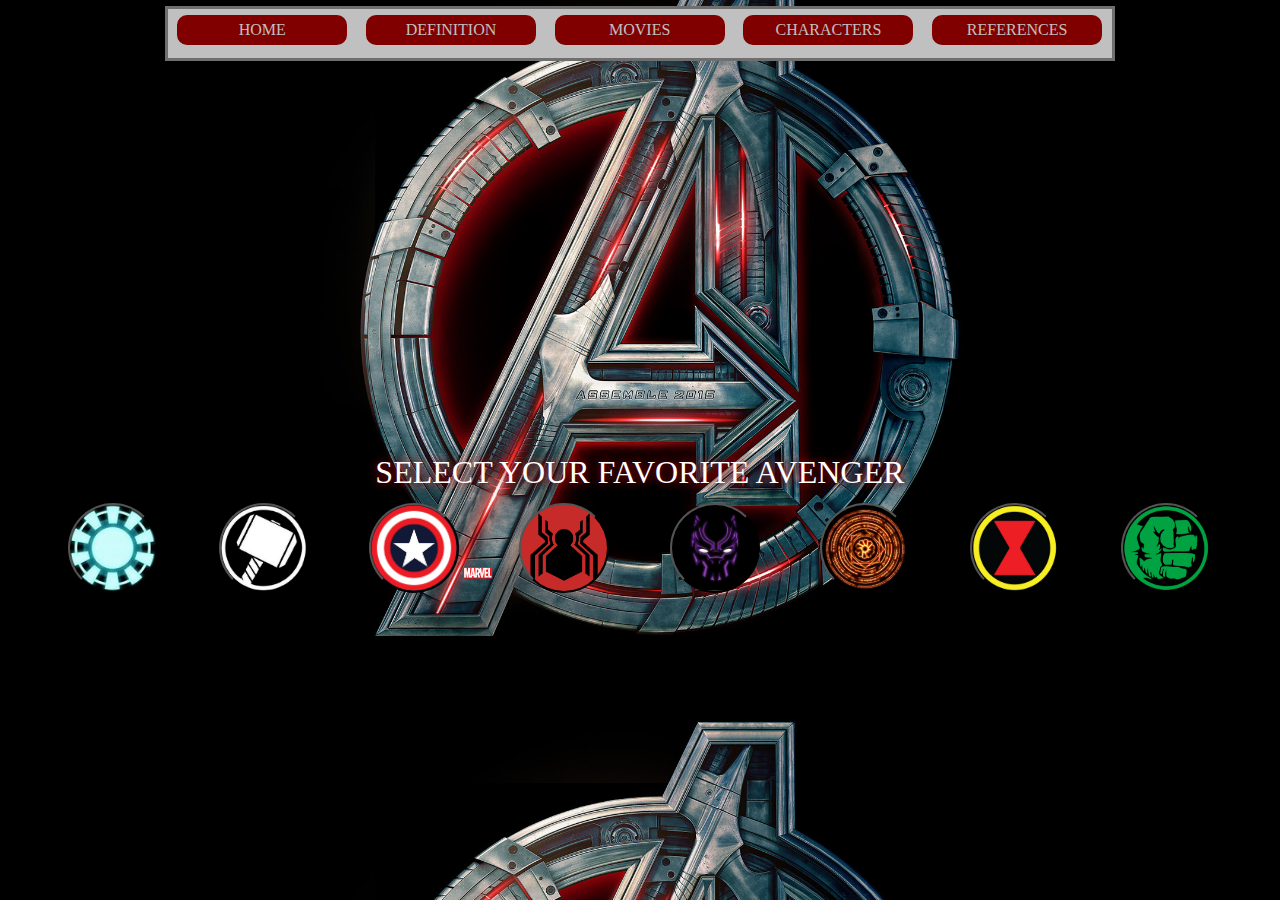
<file: site/index.html>
<!DOCTYPE html>
<html>
    <head>
        <title>Avengers: Home</title>
        <meta lang="en" >
        <meta charset="utf-8"> 
        <meta name="author" content="Rie Zhenzy Zumel" >
        <meta name="viewport" 
              content="width=device-width, initial-scale=1.0">
        <link rel="icon"
              href="../site/assets/images/AvengersLogo.png">
        <link rel="stylesheet" 
              type="text/css" 
              href="../site/styles/main.css">
        <link rel="stylesheet" 
              type="text/css" 
              href="../site/styles/LayoutSize.css">
        <link rel="stylesheet" 
              type="text/css" 
              href="../site/styles/nav.css">
    </head>

    <body class="col10">
        <!-- navigation -->
        <nav>
            
            <div class="nav col2 colb3">
                <a href="../site/pages/main.html">
                    <button class="button">HOME</button>
                </a>
            </div>
            <div class="nav col2 colb4">
                <a href="../site/pages/what.html">
                    <button class="button">DEFINITION</button>
                </a>
            </div>
            <div class="nav col2 colb3">
                <a href="../site/pages/movies.html">
                    <button class="button">MOVIES</button>
                </a>
            </div>
            <div class="nav col2 colb5 colc5">
                <a href="../site/pages/ironman.html">
                    <button class="btn button">CHARACTERS</button>
                </a>
            </div>
            <div class="nav col2 colb5 colc5">
                <a href="../site/pages/reference.html">
                    <button class="btn button">REFERENCES</button>
                </a>
            </div>
        </nav>
            
        <!-- background image -->
        <section class="bg col10">
        </section>
        <!-- character buttons -->
        <div class="col10"> 
            <section class="col10 title">
                SELECT YOUR FAVORITE AVENGER
            </section>
            <section class="col1_2 cola2_5">
                <a href="../site/pages/ironman.html">
                    <button class="ironman btn2"></button>
                </a>
            </section>
            <section class="col1_2 cola2_5">
                <a href="../site/pages/thor.html">
                    <button class="thor btn2"></button>
                </a>
            </section>
            <section class="col1_2 cola2_5">
                <a href="../site/pages/captain.html">
                    <button class="cap btn2"></button>
                </a>
            </section>
            <section class="col1_2 cola2_5">
                <a href="../site/pages/spiderman.html">
                    <button class="spidey btn2"></button>
                </a>
            </section>
            <section class="col1_2 cola2_5">
                <a href="../site/pages/panther.html">
                    <button class="panther btn2"></button>
                </a>
            </section>
            <section class="col1_2 cola2_5">
                <a href="../site/pages/strange.html">
                    <button class="strange btn2"></button>
                </a>
            </section>
            <section class="col1_2 cola2_5">
                <a href="../site/pages/widow.html">
                    <button class="widow btn2"></button>
                </a>
            </section>
            <section class="col1_2 cola2_5">
                <a href="../site/pages/hulk.html">
                    <button class="hulk btn2"></button>
                </a>
            </section>
        </div> 
    </body>
</html>
</file>
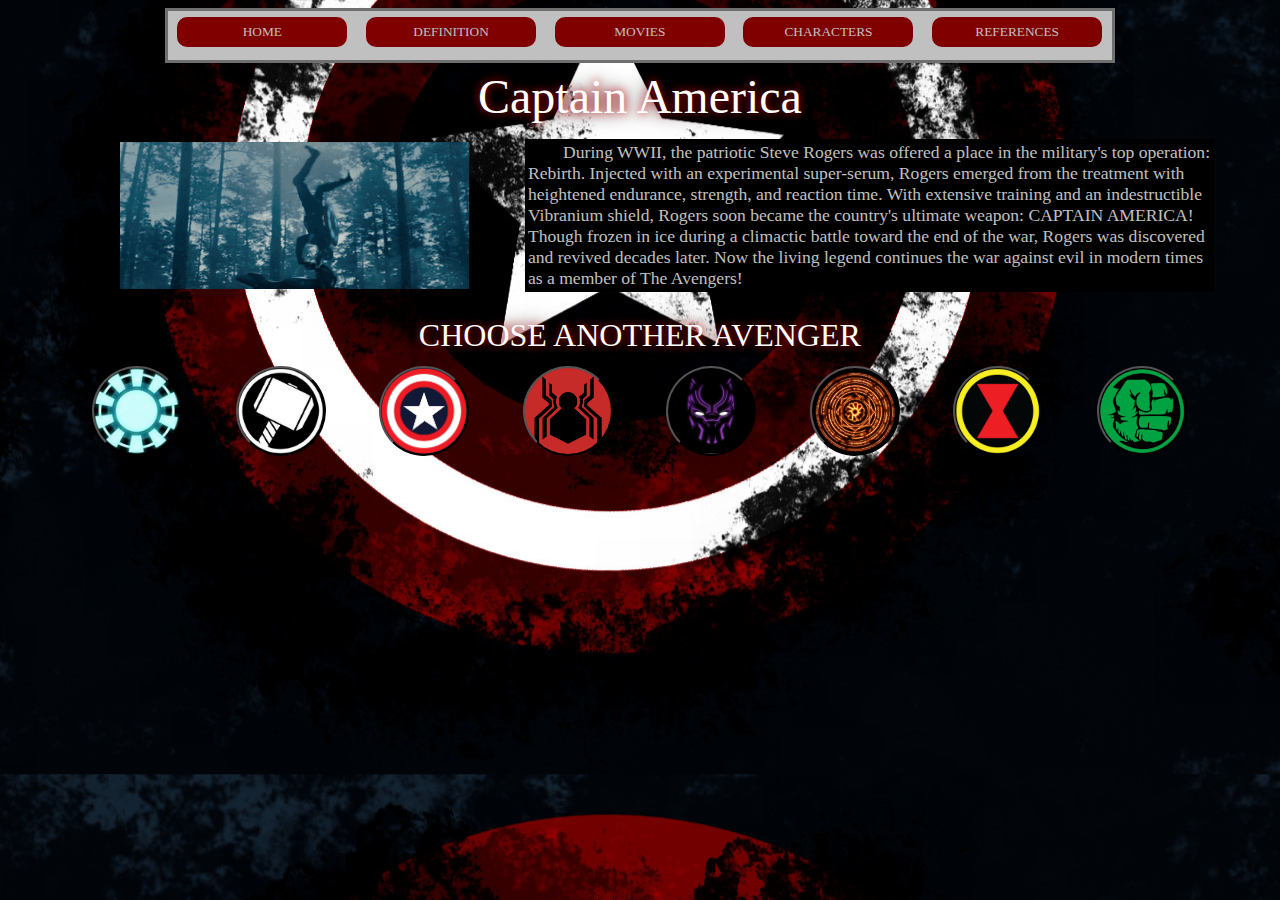
<file: site/pages/captain.html>
<!DOCTYPE html>
<html>
    <head>
        <title>Captain America</title>
        <meta charset="utf-8"> 
        <meta name="author" content="Rie Zhenzy Zumel" >
        <meta name="viewport" 
              content="width=device-width, initial-scale=1.0">
              <link rel="icon"
              href="../assets/images/AvengersLogo.png">
        <link rel="stylesheet" 
              type="text/css" 
              href="../styles/captain.css">
        <link rel="stylesheet" 
              type="text/css" 
              href="../styles/LayoutSize.css">
        <link rel="stylesheet" 
              type="text/css" 
              href="../styles/nav.css">
    </head>

    <body>
        <!-- navigation -->
        <nav>
            
            <div class="col2 colb3">
                <a href="../pages/main.html">
                    <button class="button">HOME</button>
                </a>
            </div>
            <div class="col2 colb4">
                <a href="../pages/what.html">
                    <button class="button">DEFINITION</button>
                </a>
            </div>
            <div class="col2 colb3">
                <a href="../pages/movies.html">
                    <button class="button">MOVIES</button>
                </a>
            </div>
            <div class="col2 colb5 colc5">
                <a href="../pages/spiderman.html">
                    <button class="btn button">CHARACTERS</button>
                </a>
            </div>
            <div class="col2 colb5 colc5">
                <a href="../pages/reference.html">
                    <button class="btn button">REFERENCES</button>
                </a>
            </div>
        </nav>

        <header class="col10 title">Captain America</header>
        <div class="col10">
            <section class="col4 center cola5 colb10">
                <img class="img"
                    src="../assets/images/CaptainGIF.gif">
            </section>
            <p class="col6 cola5 colb10">
                During WWII, the patriotic Steve Rogers was offered a place in the military's top operation: Rebirth. Injected with an experimental super-serum, Rogers emerged from the treatment with heightened endurance, strength, and reaction time. With extensive training and an indestructible Vibranium shield, Rogers soon became the country's ultimate weapon: CAPTAIN AMERICA! Though frozen in ice during a climactic battle toward the end of the war, Rogers was discovered and revived decades later. Now the living legend continues the war against evil in modern times as a member of The Avengers!
            </p>
        </div>
        <!-- character buttons -->
        <div class="col10 center"> 
            <section class="col10 subtitle">
                CHOOSE ANOTHER AVENGER
            </section>
            <section class="col1_2 cola2_5">
                <a href="../pages/ironman.html">
                    <button class="ironman btn2"></button>
                </a>
            </section>
            <section class="col1_2 cola2_5">
                <a href="../pages/thor.html">
                    <button class="thor btn2"></button>
                </a>
            </section>
            <section class="col1_2 cola2_5">
                <a href="../pages/captain.html">
                    <button class="cap btn2"></button>
                </a>
            </section>
            <section class="col1_2 cola2_5">
                <a href="../pages/spiderman.html">
                    <button class="spidey btn2"></button>
                </a>
            </section>
            <section class="col1_2 cola2_5">
                <a href="../pages/panther.html">
                    <button class="panther btn2"></button>
                </a>
            </section>
            <section class="col1_2 cola2_5">
                <a href="../pages/strange.html">
                    <button class="strange btn2"></button>
                </a>
            </section>
            <section class="col1_2 cola2_5">
                <a href="../pages/widow.html">
                    <button class="widow btn2"></button>
                </a>
            </section>
            <section class="col1_2 cola2_5">
                <a href="../pages/hulk.html">
                    <button class="hulk btn2"></button>
                </a>
            </section>
        </div> 
    </body>
</html>
</file>
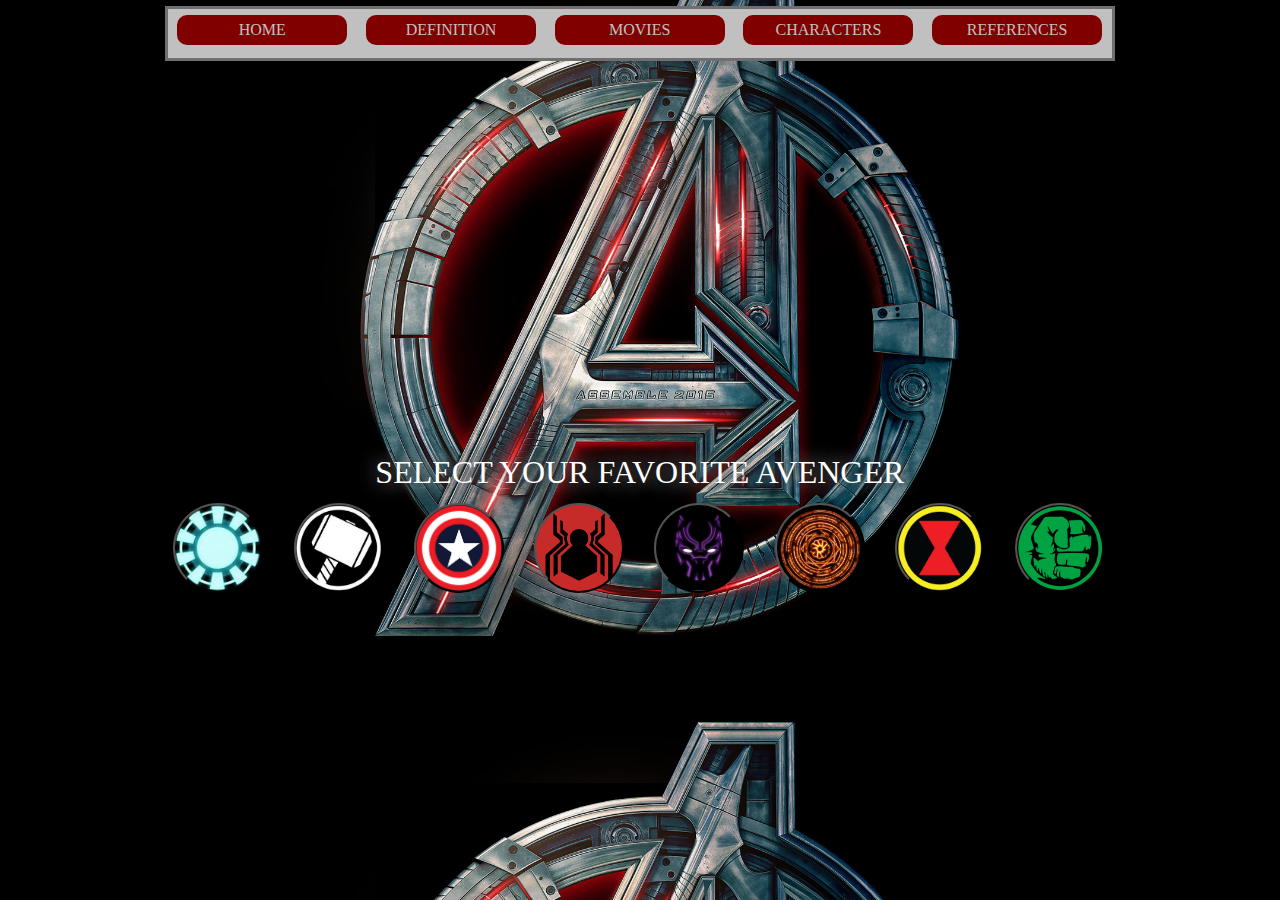
<file: site/pages/Home.html>
<!DOCTYPE html>
<html>
    <head>
        <title>Avengers: Home</title>
        <meta charset="utf-8"> 
        <meta name="author" content="Rie Zhenzy Zumel" >
        <meta name="viewport" 
              content="width=device-width, initial-scale=1.0">
        <link rel="icon"
              href="../assets/images/AvengersLogo.png">
        <link rel="stylesheet" 
              type="text/css" 
              href="../styles/home.css">
        <link rel="stylesheet" 
              type="text/css" 
              href="../styles/LayoutSize.css">
        <link rel="stylesheet" 
              type="text/css" 
              href="../styles/nav.css">
    </head>

    <body class="col10">
        <!-- navigation -->
        <nav>
            
            <div class="col2 colb3">
                <a href="../pages/home.html">
                    <button class="button">HOME</button>
                </a>
            </div>
            <div class="col2 colb4">
                <a href="../pages/what.html">
                    <button class="button">DEFINITION</button>
                </a>
            </div>
            <div class="col2 colb3">
                <a href="../pages/movies.html">
                    <button class="button">MOVIES</button>
                </a>
            </div>
            <div class="col2 colb5 colc5">
                <a href="../pages/characters.html">
                    <button class="btn button">CHARACTERS</button>
                </a>
            </div>
            <div class="col2 colb5 colc5">
                <a href="../pages/reference.html">
                    <button class="btn button">REFERENCES</button>
                </a>
            </div>
        </nav>
            
        <!-- background image -->
        <div class="bg col10">
        </div>
        <!-- character buttons -->
        <div class="col10"> 
            <section class="col10 sel">
                SELECT YOUR FAVORITE AVENGER
            </section>
            <section class="col1 hidden"></section>
            <section class="col1 cola2_5">
                <a href="../pages/ironman.html">
                    <button class="ironman btn2"></button>
                </a>
            </section>
            <section class="col1 cola2_5">
                <a href="../pages/??">
                    <button class="thor btn2"></button>
                </a>
            </section>
            <section class="col1 cola2_5">
                <a href="../pages/??">
                    <button class="cap btn2"></button>
                </a>
            </section>
            <section class="col1 cola2_5">
                <a href="../pages/??">
                    <button class="spidey btn2"></button>
                </a>
            </section>
            <section class="col1 cola2_5">
                <a href="../pages/??">
                    <button class="panther btn2"></button>
                </a>
            </section>
            <section class="col1 cola2_5">
                <a href="../pages/??">
                    <button class="strange btn2"></button>
                </a>
            </section>
            <section class="col1 cola2_5">
                <a href="../pages/??">
                    <button class="widow btn2"></button>
                </a>
            </section>
            <section class="col1 cola2_5">
                <a href="../pages/??">
                    <button class="hulk btn2"></button>
                </a>
            </section>
            
        </div> 
    </body>
</html>
</file>
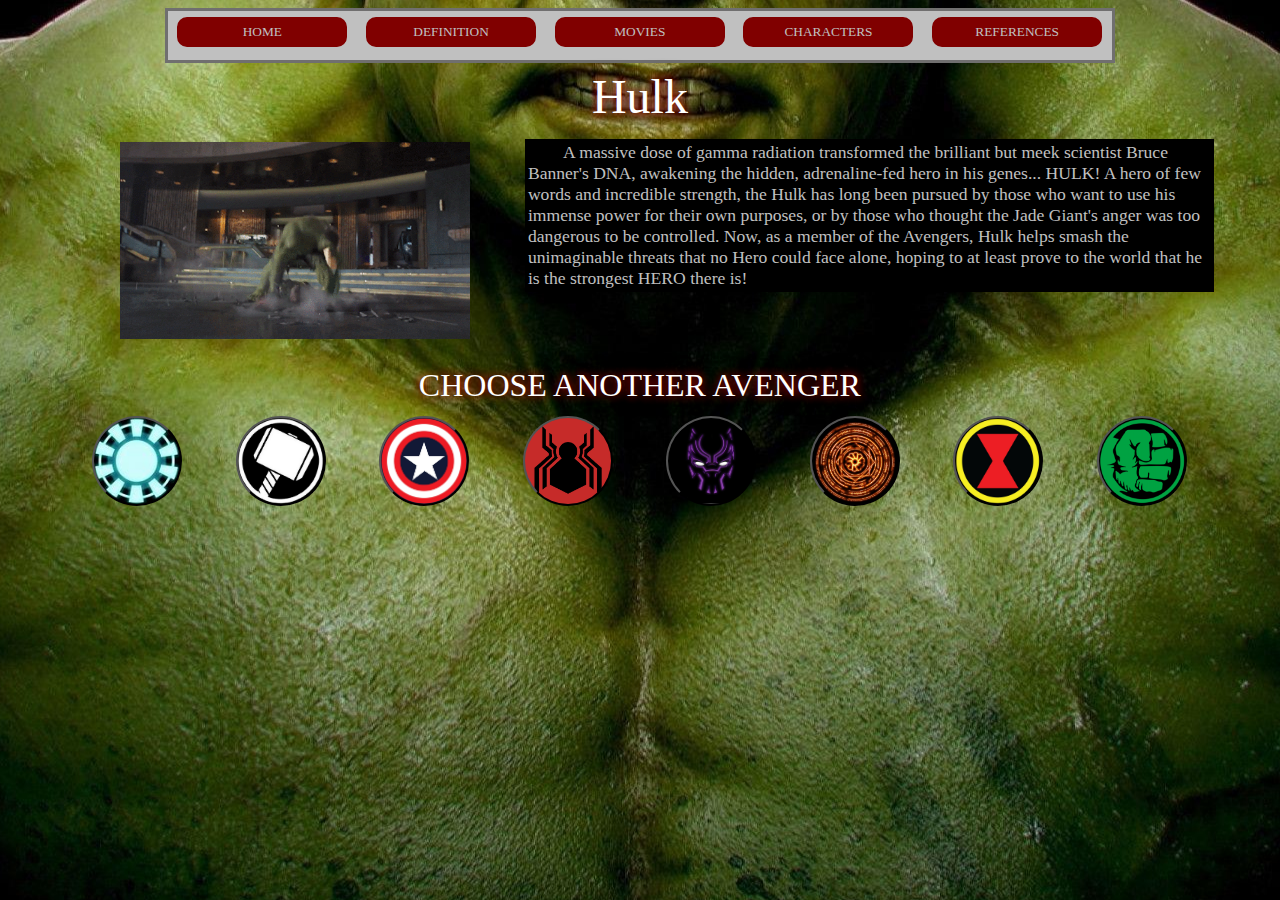
<file: site/pages/hulk.html>
<!DOCTYPE html>
<html>
    <head>
        <title>Hulk</title>
        <meta charset="utf-8"> 
        <meta name="author" content="Rie Zhenzy Zumel" >
        <meta name="viewport" 
              content="width=device-width, initial-scale=1.0">
              <link rel="icon"
              href="../assets/images/AvengersLogo.png">
        <link rel="stylesheet" 
              type="text/css" 
              href="../styles/hulk.css">
        <link rel="stylesheet" 
              type="text/css" 
              href="../styles/LayoutSize.css">
        <link rel="stylesheet" 
              type="text/css" 
              href="../styles/nav.css">
    </head>

    <body>
        <!-- navigation -->
        <nav>
            
            <div class="col2 colb3">
                <a href="../pages/main.html">
                    <button class="button">HOME</button>
                </a>
            </div>
            <div class="col2 colb4">
                <a href="../pages/what.html">
                    <button class="button">DEFINITION</button>
                </a>
            </div>
            <div class="col2 colb3">
                <a href="../pages/movies.html">
                    <button class="button">MOVIES</button>
                </a>
            </div>
            <div class="col2 colb5 colc5">
                <a href="../pages/ironman.html">
                    <button class="btn button">CHARACTERS</button>
                </a>
            </div>
            <div class="col2 colb5 colc5">
                <a href="../pages/reference.html">
                    <button class="btn button">REFERENCES</button>
                </a>
            </div>
        </nav>

        <header class="col10 title">Hulk</header>
        <div class="col10">
            <section class="col4 center cola5 colb10">
                <img class="img"
                    src="../assets/images/HulkGIF.gif">
            </section>
            <p class="col6 cola5 colb10">
                A massive dose of gamma radiation transformed the brilliant but meek scientist Bruce Banner's DNA, awakening the hidden, adrenaline-fed hero in his genes... HULK! A hero of few words and incredible strength, the Hulk has long been pursued by those who want to use his immense power for their own purposes, or by those who thought the Jade Giant's anger was too dangerous to be controlled. Now, as a member of the Avengers, Hulk helps smash the unimaginable threats that no Hero could face alone, hoping to at least prove to the world that he is the strongest HERO there is!
            </p>
        </div>
        <!-- character buttons -->
        <div class="col10 center"> 
            <section class="col10 subtitle">
                CHOOSE ANOTHER AVENGER
            </section>
            <section class="col1_2 cola2_5">
                <a href="../pages/ironman.html">
                    <button class="ironman btn2"></button>
                </a>
            </section>
            <section class="col1_2 cola2_5">
                <a href="../pages/thor.html">
                    <button class="thor btn2"></button>
                </a>
            </section>
            <section class="col1_2 cola2_5">
                <a href="../pages/captain.html">
                    <button class="cap btn2"></button>
                </a>
            </section>
            <section class="col1_2 cola2_5">
                <a href="../pages/spiderman.html">
                    <button class="spidey btn2"></button>
                </a>
            </section>
            <section class="col1_2 cola2_5">
                <a href="../pages/panther.html">
                    <button class="panther btn2"></button>
                </a>
            </section>
            <section class="col1_2 cola2_5">
                <a href="../pages/strange.html">
                    <button class="strange btn2"></button>
                </a>
            </section>
            <section class="col1_2 cola2_5">
                <a href="../pages/widow.html">
                    <button class="widow btn2"></button>
                </a>
            </section>
            <section class="col1_2 cola2_5">
                <a href="../pages/hulk.html">
                    <button class="hulk btn2"></button>
                </a>
            </section>
        </div> 
    </body>
</html>
</file>
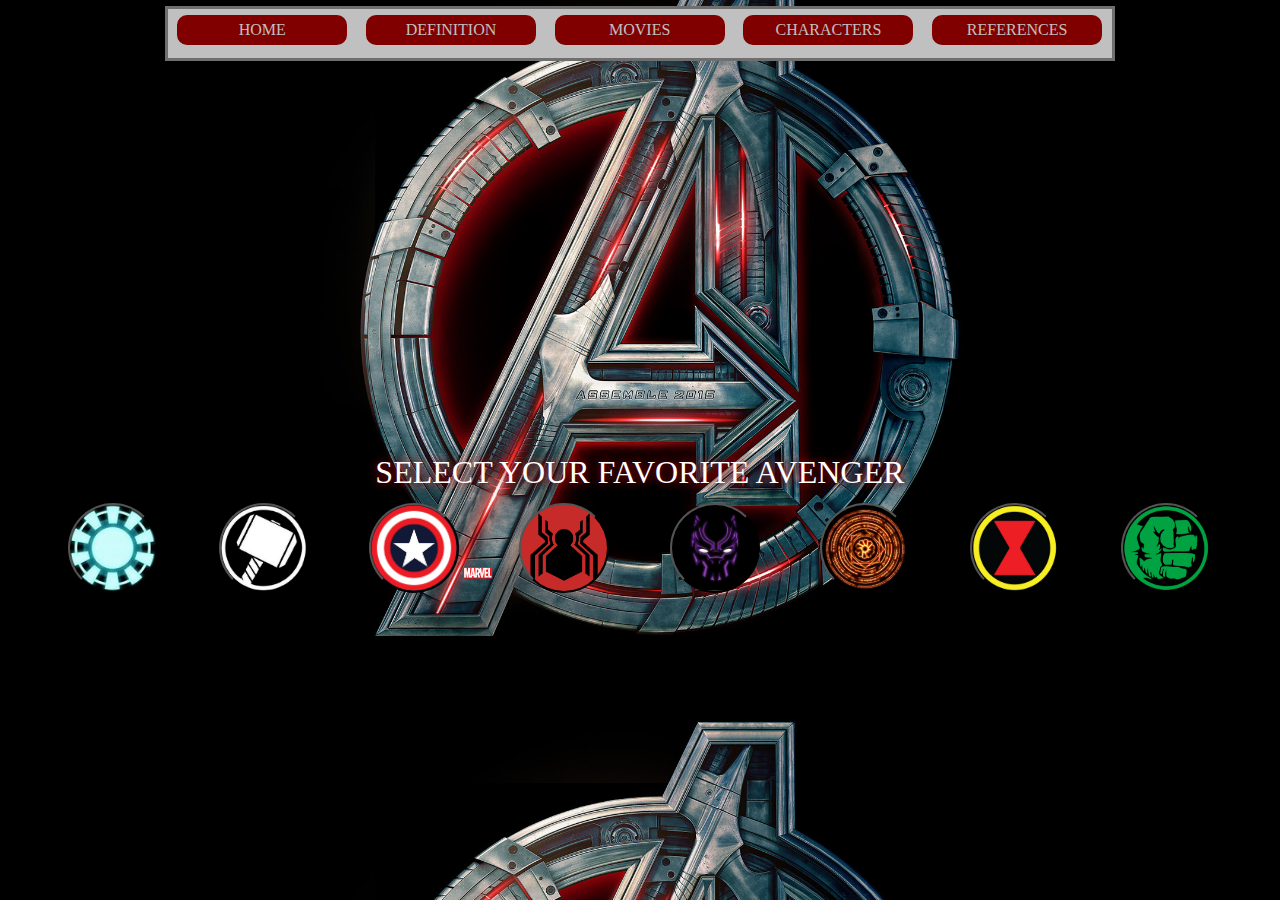
<file: site/pages/main.html>
<!DOCTYPE html>
<html>
    <head>
        <title>Avengers: Home</title>
        <meta charset="utf-8"> 
        <meta name="author" content="Rie Zhenzy Zumel" >
        <meta name="viewport" 
              content="width=device-width, initial-scale=1.0">
        <link rel="icon"
              href="../assets/images/AvengersLogo.png">
        <link rel="stylesheet" 
              type="text/css" 
              href="../styles/main.css">
        <link rel="stylesheet" 
              type="text/css" 
              href="../styles/LayoutSize.css">
        <link rel="stylesheet" 
              type="text/css" 
              href="../styles/nav.css">
    </head>

    <body class="col10">
        <!-- navigation -->
        <nav>
            
            <div class="nav col2 colb3">
                <a href="../pages/main.html">
                    <button class="button">HOME</button>
                </a>
            </div>
            <div class="nav col2 colb4">
                <a href="../pages/what.html">
                    <button class="button">DEFINITION</button>
                </a>
            </div>
            <div class="nav col2 colb3">
                <a href="../pages/movies.html">
                    <button class="button">MOVIES</button>
                </a>
            </div>
            <div class="nav col2 colb5 colc5">
                <a href="../pages/ironman.html">
                    <button class="btn button">CHARACTERS</button>
                </a>
            </div>
            <div class="nav col2 colb5 colc5">
                <a href="../pages/reference.html">
                    <button class="btn button">REFERENCES</button>
                </a>
            </div>
        </nav>
            
        <!-- background image -->
        <section class="bg col10">
        </section>
        <!-- character buttons -->
        <div class="col10"> 
            <section class="col10 title">
                SELECT YOUR FAVORITE AVENGER
            </section>
            <section class="col1_2 cola2_5">
                <a href="../pages/ironman.html">
                    <button class="ironman btn2"></button>
                </a>
            </section>
            <section class="col1_2 cola2_5">
                <a href="../pages/thor.html">
                    <button class="thor btn2"></button>
                </a>
            </section>
            <section class="col1_2 cola2_5">
                <a href="../pages/captain.html">
                    <button class="cap btn2"></button>
                </a>
            </section>
            <section class="col1_2 cola2_5">
                <a href="../pages/spiderman.html">
                    <button class="spidey btn2"></button>
                </a>
            </section>
            <section class="col1_2 cola2_5">
                <a href="../pages/panther.html">
                    <button class="panther btn2"></button>
                </a>
            </section>
            <section class="col1_2 cola2_5">
                <a href="../pages/strange.html">
                    <button class="strange btn2"></button>
                </a>
            </section>
            <section class="col1_2 cola2_5">
                <a href="../pages/widow.html">
                    <button class="widow btn2"></button>
                </a>
            </section>
            <section class="col1_2 cola2_5">
                <a href="../pages/hulk.html">
                    <button class="hulk btn2"></button>
                </a>
            </section>
        </div> 
    </body>
</html>
</file>
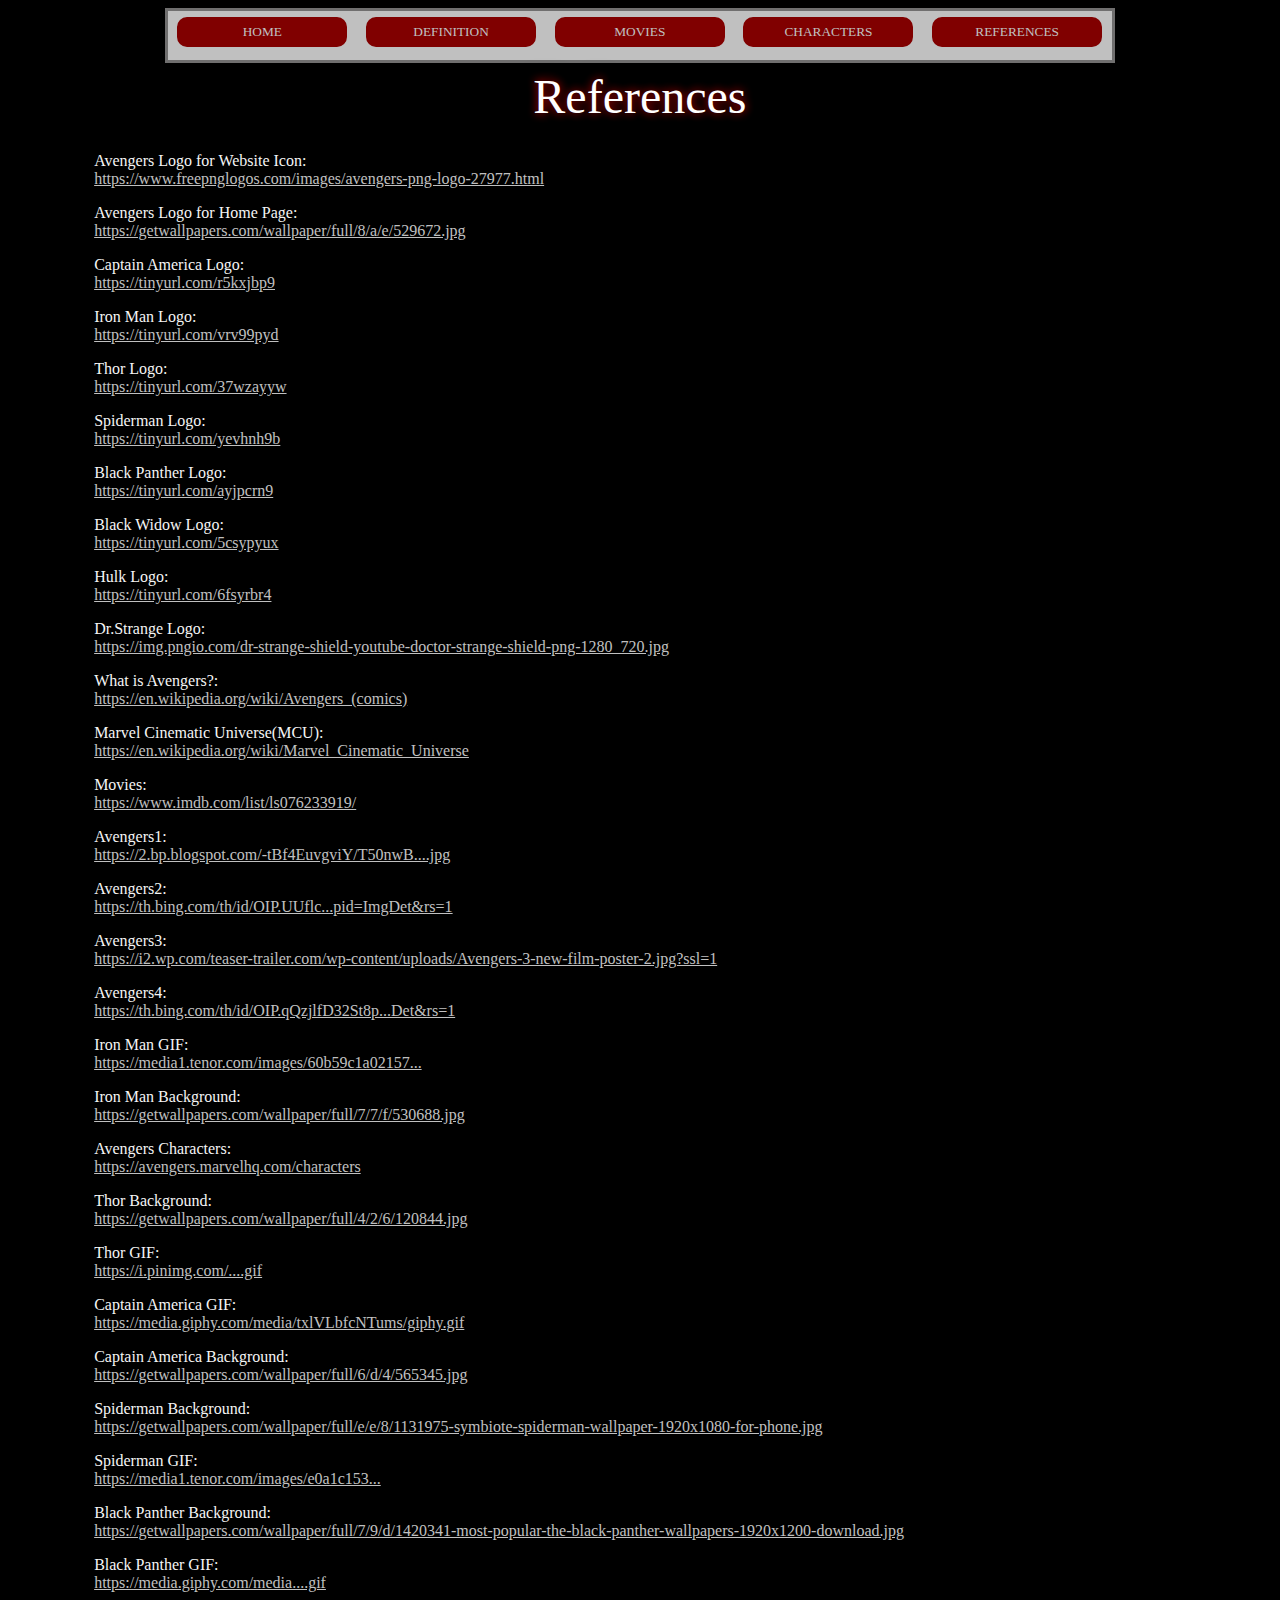
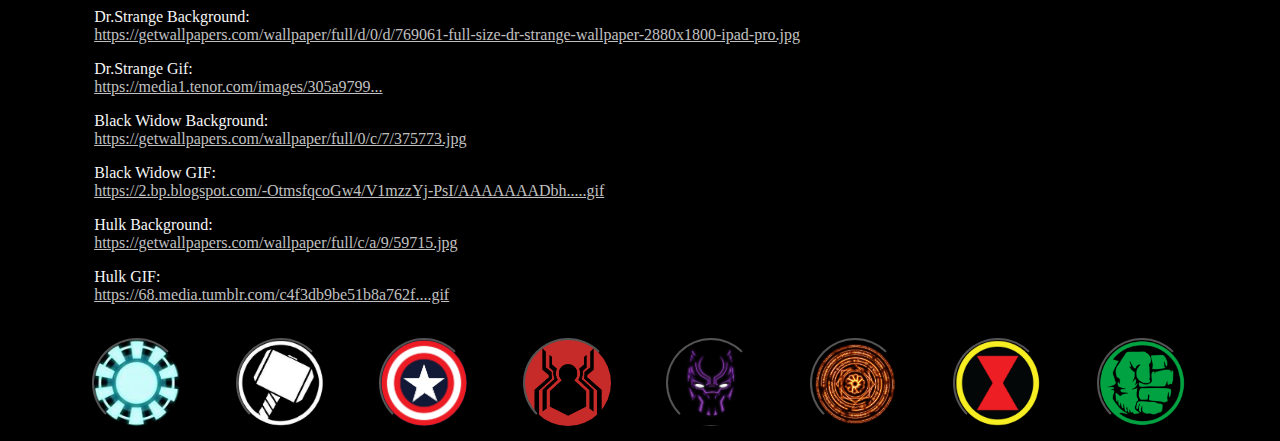
<file: site/pages/reference.html>
<!DOCTYPE html>
<html>
    <head>
        <title>Avengers References</title>
        <meta charset="utf-8"> 
        <meta name="author" content="Rie Zhenzy Zumel" >
        <meta name="viewport" 
              content="width=device-width, initial-scale=1.0">
              <link rel="icon"
              href="../assets/images/AvengersLogo.png">
        <link rel="stylesheet" 
              type="text/css" 
              href="../styles/ref.css">
        <link rel="stylesheet" 
              type="text/css" 
              href="../styles/LayoutSize.css">
        <link rel="stylesheet" 
              type="text/css" 
              href="../styles/nav.css">
    </head>

    <body>
        <!-- navigation -->
        <nav>
            
            <div class="col2 colb3">
                <a href="../pages/main.html">
                    <button class="button">HOME</button>
                </a>
            </div>
            <div class="col2 colb4">
                <a href="../pages/what.html">
                    <button class="button">DEFINITION</button>
                </a>
            </div>
            <div class="col2 colb3">
                <a href="../pages/movies.html">
                    <button class="button">MOVIES</button>
                </a>
            </div>
            <div class="col2 colb5 colc5">
                <a href="../pages/ironman.html">
                    <button class="btn button">CHARACTERS</button>
                </a>
            </div>
            <div class="col2 colb5 colc5">
                <a href="../pages/reference.html">
                    <button class="btn button">REFERENCES</button>
                </a>
            </div>
        </nav>

        <header class="col10 title">References</header>
        <div class="col10">
            <p>Avengers Logo for Website Icon: <br>
                <a href="https://www.freepnglogos.com/images/avengers-png-logo-27977.html">
                    https://www.freepnglogos.com/images/avengers-png-logo-27977.html
                </a>
            </p>
            <p>Avengers Logo for Home Page: <br>
                <a href="https://getwallpapers.com/wallpaper/full/8/a/e/529672.jpg">
                    https://getwallpapers.com/wallpaper/full/8/a/e/529672.jpg
                </a>
            </p>
            <p>Captain America Logo: <br>
                <a href="https://tinyurl.com/r5kxjbp9">
                    https://tinyurl.com/r5kxjbp9
                </a>
            </p>
            <p>Iron Man Logo: <br>
                <a href="https://tinyurl.com/vrv99pyd">
                    https://tinyurl.com/vrv99pyd
                </a>
            </p>
            <p>Thor Logo: <br>
                <a href="https://tinyurl.com/37wzayyw">
                    https://tinyurl.com/37wzayyw
                </a>
            </p>
            <p>Spiderman Logo: <br>
                <a href="https://tinyurl.com/yevhnh9b">
                    https://tinyurl.com/yevhnh9b
                </a>
            </p>
            <p>Black Panther Logo: <br>
                <a href="https://tinyurl.com/ayjpcrn9">
                    https://tinyurl.com/ayjpcrn9
                </a>
            </p>
            <p>Black Widow Logo: <br>
                <a href="https://tinyurl.com/5csypyux">
                    https://tinyurl.com/5csypyux
                </a>
            </p>
            <p>Hulk Logo: <br>
                <a href="https://tinyurl.com/6fsyrbr4">
                    https://tinyurl.com/6fsyrbr4
                </a>
            </p>
            <p>Dr.Strange Logo: <br>
                <a href="https://img.pngio.com/dr-strange-shield-youtube-doctor-strange-shield-png-1280_720.jpg">
                    https://img.pngio.com/dr-strange-shield-youtube-doctor-strange-shield-png-1280_720.jpg
                </a>
            </p>
            <p>What is Avengers?: <br>
                <a href="https://en.wikipedia.org/wiki/Avengers_(comics)">
                    https://en.wikipedia.org/wiki/Avengers_(comics)
                </a>
            </p>
            <p>Marvel Cinematic Universe(MCU): <br>
                <a href="https://en.wikipedia.org/wiki/Marvel_Cinematic_Universe">
                    https://en.wikipedia.org/wiki/Marvel_Cinematic_Universe
                </a>
            </p>
            <p>Movies: <br>
                <a href="https://www.imdb.com/list/ls076233919/">
                    https://www.imdb.com/list/ls076233919/
                </a>
            </p>
            <p>Avengers1: <br>
                <a href="https://2.bp.blogspot.com/-tBf4EuvgviY/T50nwB1pDjI/AAAAAAAAAZE/IcdIL_7SMcc/s1600/Avengers.jpg">
                    https://2.bp.blogspot.com/-tBf4EuvgviY/T50nwB....jpg
                </a>
            </p>
            <p>Avengers2: <br>
                <a href="https://th.bing.com/th/id/OIP.UUflc5LUodf_oScXUutAewHaLa?pid=ImgDet&rs=1">
                    https://th.bing.com/th/id/OIP.UUflc...pid=ImgDet&rs=1
                </a>
            </p>
            <p>Avengers3: <br>
                <a href="https://i2.wp.com/teaser-trailer.com/wp-content/uploads/Avengers-3-new-film-poster-2.jpg?ssl=1">
                    https://i2.wp.com/teaser-trailer.com/wp-content/uploads/Avengers-3-new-film-poster-2.jpg?ssl=1
                </a>
            </p>
            <p>Avengers4: <br>
                <a href="https://th.bing.com/th/id/OIP.qQzjlfD32St8pHk_t0DjCgHaK-?pid=ImgDet&rs=1">
                    https://th.bing.com/th/id/OIP.qQzjlfD32St8p...Det&rs=1
                </a>
            </p>
            <p>Iron Man GIF: <br>
                <a href="https://media1.tenor.com/images/60b59c1a02157d370fdb704be2bdf173/tenor.gif?itemid=12350553">
                    https://media1.tenor.com/images/60b59c1a02157...
                </a>
            </p>
            <p>Iron Man Background: <br>
                <a href="https://getwallpapers.com/wallpaper/full/7/7/f/530688.jpg">
                    https://getwallpapers.com/wallpaper/full/7/7/f/530688.jpg
                </a>
            </p>
            <p>Avengers Characters: <br>
                <a href="https://avengers.marvelhq.com/characters">
                    https://avengers.marvelhq.com/characters
                </a>
            </p>
            <p>Thor Background: <br>
                <a href="https://getwallpapers.com/wallpaper/full/4/2/6/120844.jpg">
                    https://getwallpapers.com/wallpaper/full/4/2/6/120844.jpg
                </a>
            </p>
            <p>Thor GIF: <br>
                <a href="https://i.pinimg.com/originals/76/0d/f8/760df8abd511e95a817ac1058e030c8f.gif">
                    https://i.pinimg.com/....gif
                </a>
            </p>
            <p>Captain America GIF: <br>
                <a href="https://media.giphy.com/media/txlVLbfcNTums/giphy.gif">
                    https://media.giphy.com/media/txlVLbfcNTums/giphy.gif
                </a>
            </p>
            <p>Captain America Background: <br>
                <a href="https://getwallpapers.com/wallpaper/full/6/d/4/565345.jpg">
                    https://getwallpapers.com/wallpaper/full/6/d/4/565345.jpg
                </a>
            </p>
            <p>Spiderman Background: <br>
                <a href="https://getwallpapers.com/wallpaper/full/e/e/8/1131975-symbiote-spiderman-wallpaper-1920x1080-for-phone.jpg">
                    https://getwallpapers.com/wallpaper/full/e/e/8/1131975-symbiote-spiderman-wallpaper-1920x1080-for-phone.jpg
                </a>
            </p>
            <p>Spiderman GIF: <br>
                <a href="https://media1.tenor.com/images/e0a1c153c35ac5bcfb99cce9c4654dd7/tenor.gif?itemid=14856389">
                    https://media1.tenor.com/images/e0a1c153...
                </a>
            </p>
            <p>Black Panther Background: <br>
                <a href="https://getwallpapers.com/wallpaper/full/7/9/d/1420341-most-popular-the-black-panther-wallpapers-1920x1200-download.jpg">
                    https://getwallpapers.com/wallpaper/full/7/9/d/1420341-most-popular-the-black-panther-wallpapers-1920x1200-download.jpg
                </a>
            </p>
            <p>Black Panther GIF: <br>
                <a href="https://media.giphy.com/media/26vIdIsvjmPorEfHG/source.gif">
                    https://media.giphy.com/media....gif
                </a>
            </p>
            <p>Dr.Strange Background: <br>
                <a href="https://getwallpapers.com/wallpaper/full/d/0/d/769061-full-size-dr-strange-wallpaper-2880x1800-ipad-pro.jpg">
                    https://getwallpapers.com/wallpaper/full/d/0/d/769061-full-size-dr-strange-wallpaper-2880x1800-ipad-pro.jpg
                </a>
            </p>
            <p>Dr.Strange Gif: <br>
                <a href="https://media1.tenor.com/images/305a97998302203e921248e9d6bc5094/tenor.gif?itemid=14602094">
                    https://media1.tenor.com/images/305a9799...
                </a>
            </p>
            <p>Black Widow Background: <br>
                <a href="https://getwallpapers.com/wallpaper/full/0/c/7/375773.jpg">
                    https://getwallpapers.com/wallpaper/full/0/c/7/375773.jpg
                </a>
            </p>
            <p>Black Widow GIF: <br>
                <a href="https://2.bp.blogspot.com/-OtmsfqcoGw4/V1mzzYj-PsI/AAAAAAADbh0/KIsxUobh5pIORdQeipKOWyvgpOzz23HfwCLcB/s1600/giphy%2B%252870%2529.gif">
                    https://2.bp.blogspot.com/-OtmsfqcoGw4/V1mzzYj-PsI/AAAAAAADbh.....gif
                </a>
            </p>
            <p>Hulk Background: <br>
                <a href="https://getwallpapers.com/wallpaper/full/c/a/9/59715.jpg">
                    https://getwallpapers.com/wallpaper/full/c/a/9/59715.jpg
                </a>
            </p>
            <p>Hulk GIF: <br>
                <a href="https://68.media.tumblr.com/c4f3db9be51b8a762f378699fe61ce05/tumblr_nr0mw2bP7F1qd479ro1_500.gif">
                    https://68.media.tumblr.com/c4f3db9be51b8a762f....gif
                </a>
            </p>
        </div>
        <!-- character buttons -->
        <div class="col10 center"> 
            <section class="col1_2 cola2_5">
                <a href="../pages/ironman.html">
                    <button class="ironman btn2"></button>
                </a>
            </section>
            <section class="col1_2 cola2_5">
                <a href="../pages/thor.html">
                    <button class="thor btn2"></button>
                </a>
            </section>
            <section class="col1_2 cola2_5">
                <a href="../pages/captain.html">
                    <button class="cap btn2"></button>
                </a>
            </section>
            <section class="col1_2 cola2_5">
                <a href="../pages/spiderman.html">
                    <button class="spidey btn2"></button>
                </a>
            </section>
            <section class="col1_2 cola2_5">
                <a href="../pages/panther.html">
                    <button class="panther btn2"></button>
                </a>
            </section>
            <section class="col1_2 cola2_5">
                <a href="../pages/strange.html">
                    <button class="strange btn2"></button>
                </a>
            </section>
            <section class="col1_2 cola2_5">
                <a href="../pages/widow.html">
                    <button class="widow btn2"></button>
                </a>
            </section>
            <section class="col1_2 cola2_5">
                <a href="../pages/hulk.html">
                    <button class="hulk btn2"></button>
                </a>
            </section>
        </div> 
    </body>
</html>
</file>
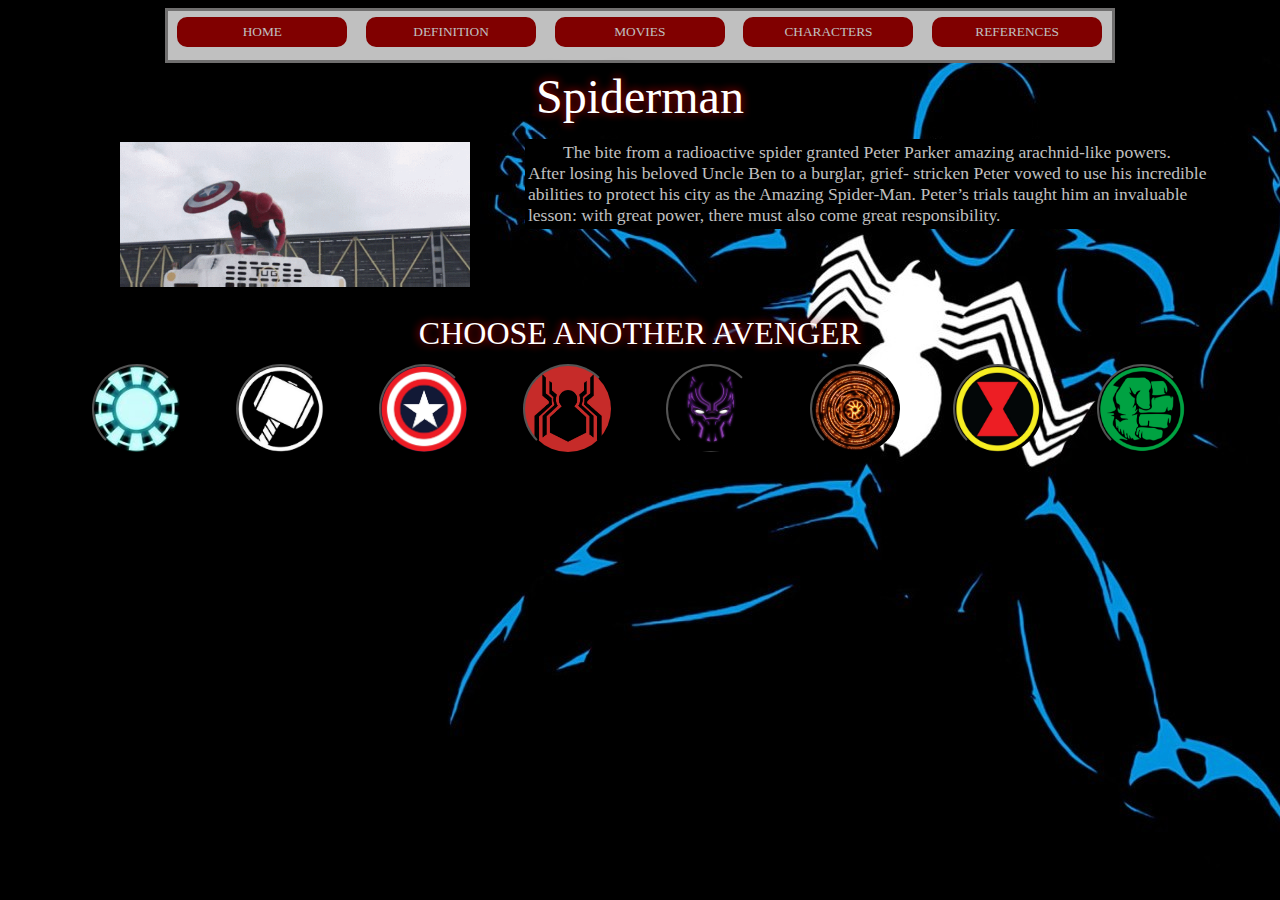
<file: site/pages/spiderman.html>
<!DOCTYPE html>
<html>
    <head>
        <title>Spiderman</title>
        <meta charset="utf-8"> 
        <meta name="author" content="Rie Zhenzy Zumel" >
        <meta name="viewport" 
              content="width=device-width, initial-scale=1.0">
              <link rel="icon"
              href="../assets/images/AvengersLogo.png">
        <link rel="stylesheet" 
              type="text/css" 
              href="../styles/spiderman.css">
        <link rel="stylesheet" 
              type="text/css" 
              href="../styles/LayoutSize.css">
        <link rel="stylesheet" 
              type="text/css" 
              href="../styles/nav.css">
    </head>

    <body>
        <!-- navigation -->
        <nav>
            
            <div class="col2 colb3">
                <a href="../pages/main.html">
                    <button class="button">HOME</button>
                </a>
            </div>
            <div class="col2 colb4">
                <a href="../pages/what.html">
                    <button class="button">DEFINITION</button>
                </a>
            </div>
            <div class="col2 colb3">
                <a href="../pages/movies.html">
                    <button class="button">MOVIES</button>
                </a>
            </div>
            <div class="col2 colb5 colc5">
                <a href="../pages/panther.html">
                    <button class="btn button">CHARACTERS</button>
                </a>
            </div>
            <div class="col2 colb5 colc5">
                <a href="../pages/reference.html">
                    <button class="btn button">REFERENCES</button>
                </a>
            </div>
        </nav>

        <header class="col10 title">Spiderman</header>
        <div class="col10">
            <section class="col4 center cola5 colb10">
                <img class="img"
                    src="../assets/images/SpiderGIF.gif">
            </section>
            <p class="col6 cola5 colb10">
                The bite from a radioactive spider granted Peter Parker amazing arachnid-like powers. After losing his beloved Uncle Ben to a burglar, grief- stricken Peter vowed to use his incredible abilities to protect his city as the Amazing Spider-Man. Peter’s trials taught him an invaluable lesson: with great power, there must also come great responsibility.
            </p>
        </div>
        <!-- character buttons -->
        <div class="col10 center"> 
            <section class="col10 subtitle">
                CHOOSE ANOTHER AVENGER
            </section>
            <section class="col1_2 cola2_5">
                <a href="../pages/ironman.html">
                    <button class="ironman btn2"></button>
                </a>
            </section>
            <section class="col1_2 cola2_5">
                <a href="../pages/thor.html">
                    <button class="thor btn2"></button>
                </a>
            </section>
            <section class="col1_2 cola2_5">
                <a href="../pages/captain.html">
                    <button class="cap btn2"></button>
                </a>
            </section>
            <section class="col1_2 cola2_5">
                <a href="../pages/spiderman.html">
                    <button class="spidey btn2"></button>
                </a>
            </section>
            <section class="col1_2 cola2_5">
                <a href="../pages/panther.html">
                    <button class="panther btn2"></button>
                </a>
            </section>
            <section class="col1_2 cola2_5">
                <a href="../pages/strange.html">
                    <button class="strange btn2"></button>
                </a>
            </section>
            <section class="col1_2 cola2_5">
                <a href="../pages/widow.html">
                    <button class="widow btn2"></button>
                </a>
            </section>
            <section class="col1_2 cola2_5">
                <a href="../pages/hulk.html">
                    <button class="hulk btn2"></button>
                </a>
            </section>
        </div> 
    </body>
</html>
</file>
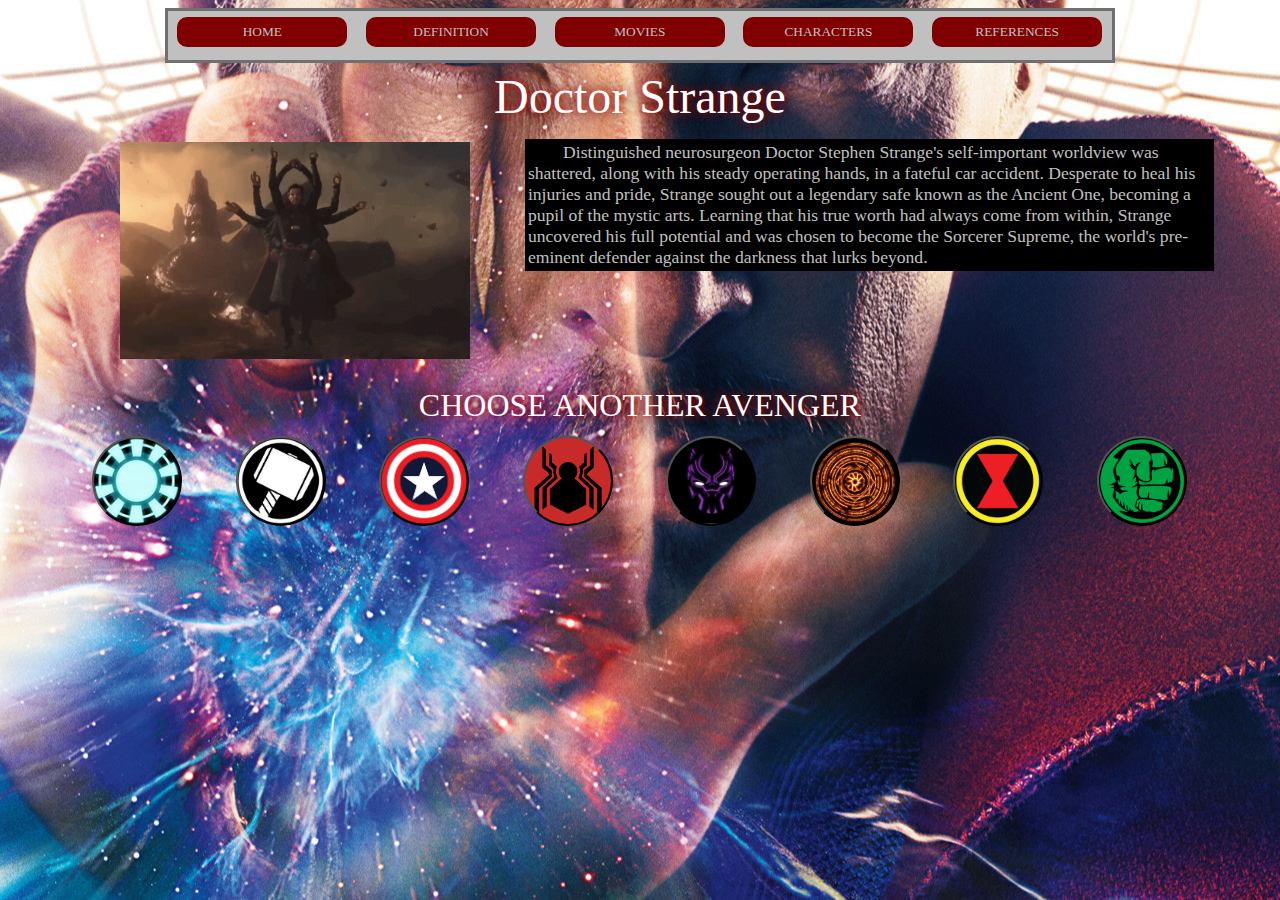
<file: site/pages/strange.html>
<!DOCTYPE html>
<html>
    <head>
        <title>Doctor Strange</title>
        <meta charset="utf-8"> 
        <meta name="author" content="Rie Zhenzy Zumel" >
        <meta name="viewport" 
              content="width=device-width, initial-scale=1.0">
              <link rel="icon"
              href="../assets/images/AvengersLogo.png">
        <link rel="stylesheet" 
              type="text/css" 
              href="../styles/strange.css">
        <link rel="stylesheet" 
              type="text/css" 
              href="../styles/LayoutSize.css">
        <link rel="stylesheet" 
              type="text/css" 
              href="../styles/nav.css">
    </head>

    <body>
        <!-- navigation -->
        <nav>
            
            <div class="col2 colb3">
                <a href="../pages/main.html">
                    <button class="button">HOME</button>
                </a>
            </div>
            <div class="col2 colb4">
                <a href="../pages/what.html">
                    <button class="button">DEFINITION</button>
                </a>
            </div>
            <div class="col2 colb3">
                <a href="../pages/movies.html">
                    <button class="button">MOVIES</button>
                </a>
            </div>
            <div class="col2 colb5 colc5">
                <a href="../pages/widow.html">
                    <button class="btn button">CHARACTERS</button>
                </a>
            </div>
            <div class="col2 colb5 colc5">
                <a href="../pages/reference.html">
                    <button class="btn button">REFERENCES</button>
                </a>
            </div>
        </nav>

        <header class="col10 title">Doctor Strange</header>
        <div class="col10">
            <section class="col4 center cola5 colb10">
                <img class="img"
                    src="../assets/images/StrangeGIF.gif">
            </section>
            <p class="col6 cola5 colb10">
                Distinguished neurosurgeon Doctor Stephen Strange's self-important worldview was shattered, along with his steady operating hands, in a fateful car accident. Desperate to heal his injuries and pride, Strange sought out a legendary safe known as the Ancient One, becoming a pupil of the mystic arts. Learning that his true worth had always come from within, Strange uncovered his full potential and was chosen to become the Sorcerer Supreme, the world's pre-eminent defender against the darkness that lurks beyond.
            </p>
        </div>
        <!-- character buttons -->
        <div class="col10 center"> 
            <section class="col10 subtitle">
                CHOOSE ANOTHER AVENGER
            </section>
            <section class="col1_2 cola2_5">
                <a href="../pages/ironman.html">
                    <button class="ironman btn2"></button>
                </a>
            </section>
            <section class="col1_2 cola2_5">
                <a href="../pages/thor.html">
                    <button class="thor btn2"></button>
                </a>
            </section>
            <section class="col1_2 cola2_5">
                <a href="../pages/captain.html">
                    <button class="cap btn2"></button>
                </a>
            </section>
            <section class="col1_2 cola2_5">
                <a href="../pages/spiderman.html">
                    <button class="spidey btn2"></button>
                </a>
            </section>
            <section class="col1_2 cola2_5">
                <a href="../pages/panther.html">
                    <button class="panther btn2"></button>
                </a>
            </section>
            <section class="col1_2 cola2_5">
                <a href="../pages/strange.html">
                    <button class="strange btn2"></button>
                </a>
            </section>
            <section class="col1_2 cola2_5">
                <a href="../pages/widow.html">
                    <button class="widow btn2"></button>
                </a>
            </section>
            <section class="col1_2 cola2_5">
                <a href="../pages/hulk.html">
                    <button class="hulk btn2"></button>
                </a>
            </section>
        </div> 
    </body>
</html>
</file>
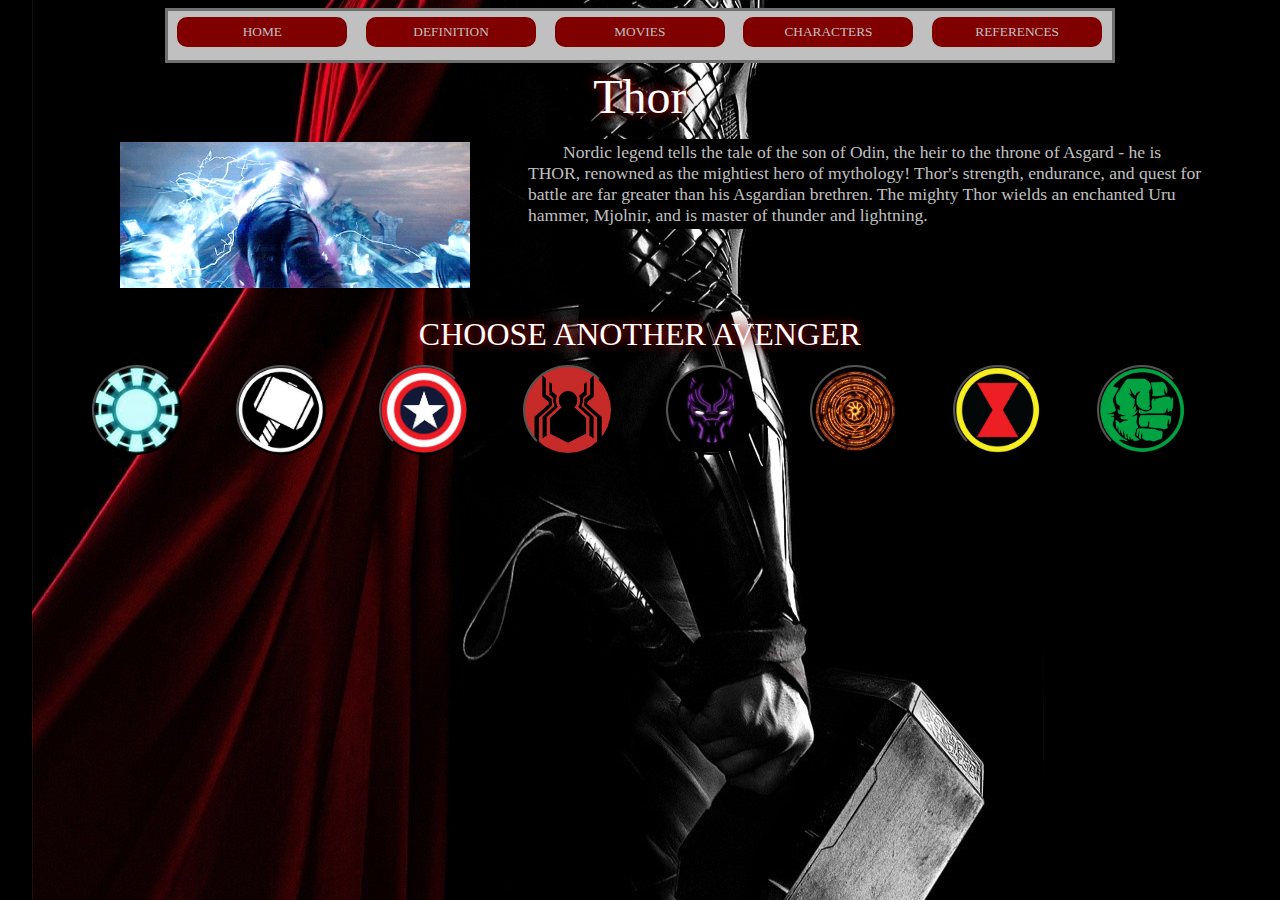
<file: site/pages/thor.html>
<!DOCTYPE html>
<html>
    <head>
        <title>Thor</title>
        <meta charset="utf-8"> 
        <meta name="author" content="Rie Zhenzy Zumel" >
        <meta name="viewport" 
              content="width=device-width, initial-scale=1.0">
              <link rel="icon"
              href="../assets/images/AvengersLogo.png">
        <link rel="stylesheet" 
              type="text/css" 
              href="../styles/thor.css">
        <link rel="stylesheet" 
              type="text/css" 
              href="../styles/LayoutSize.css">
        <link rel="stylesheet" 
              type="text/css" 
              href="../styles/nav.css">
    </head>

    <body>
        <!-- navigation -->
        <nav>
            
            <div class="col2 colb3">
                <a href="../pages/main.html">
                    <button class="button">HOME</button>
                </a>
            </div>
            <div class="col2 colb4">
                <a href="../pages/what.html">
                    <button class="button">DEFINITION</button>
                </a>
            </div>
            <div class="col2 colb3">
                <a href="../pages/movies.html">
                    <button class="button">MOVIES</button>
                </a>
            </div>
            <div class="col2 colb5 colc5">
                <a href="../pages/captain.html">
                    <button class="btn button">CHARACTERS</button>
                </a>
            </div>
            <div class="col2 colb5 colc5">
                <a href="../pages/reference.html">
                    <button class="btn button">REFERENCES</button>
                </a>
            </div>
        </nav>

        <header class="col10 title">Thor</header>
        <div class="col10">
            <section class="col4 center cola5 colb10">
                <img class="img"
                    src="../assets/images/ThorGIF.gif">
            </section>
            <p class="col6 cola5 colb10">
                Nordic legend tells the tale of the son of Odin, the heir to the throne of Asgard - he is THOR, renowned as the mightiest hero of mythology! Thor's strength, endurance, and quest for battle are far greater than his Asgardian brethren. The mighty Thor wields an enchanted Uru hammer, Mjolnir, and is master of thunder and lightning.
            </p>
        </div>
        <!-- character buttons -->
        <div class="col10 center"> 
            <section class="col10 subtitle">
                CHOOSE ANOTHER AVENGER
            </section>
            <section class="col1_2 cola2_5">
                <a href="../pages/ironman.html">
                    <button class="ironman btn2"></button>
                </a>
            </section>
            <section class="col1_2 cola2_5">
                <a href="../pages/thor.html">
                    <button class="thor btn2"></button>
                </a>
            </section>
            <section class="col1_2 cola2_5">
                <a href="../pages/captain.html">
                    <button class="cap btn2"></button>
                </a>
            </section>
            <section class="col1_2 cola2_5">
                <a href="../pages/spiderman.html">
                    <button class="spidey btn2"></button>
                </a>
            </section>
            <section class="col1_2 cola2_5">
                <a href="../pages/panther.html">
                    <button class="panther btn2"></button>
                </a>
            </section>
            <section class="col1_2 cola2_5">
                <a href="../pages/strange.html">
                    <button class="strange btn2"></button>
                </a>
            </section>
            <section class="col1_2 cola2_5">
                <a href="../pages/widow.html">
                    <button class="widow btn2"></button>
                </a>
            </section>
            <section class="col1_2 cola2_5">
                <a href="../pages/hulk.html">
                    <button class="hulk btn2"></button>
                </a>
            </section>
        </div> 
    </body>
</html>
</file>
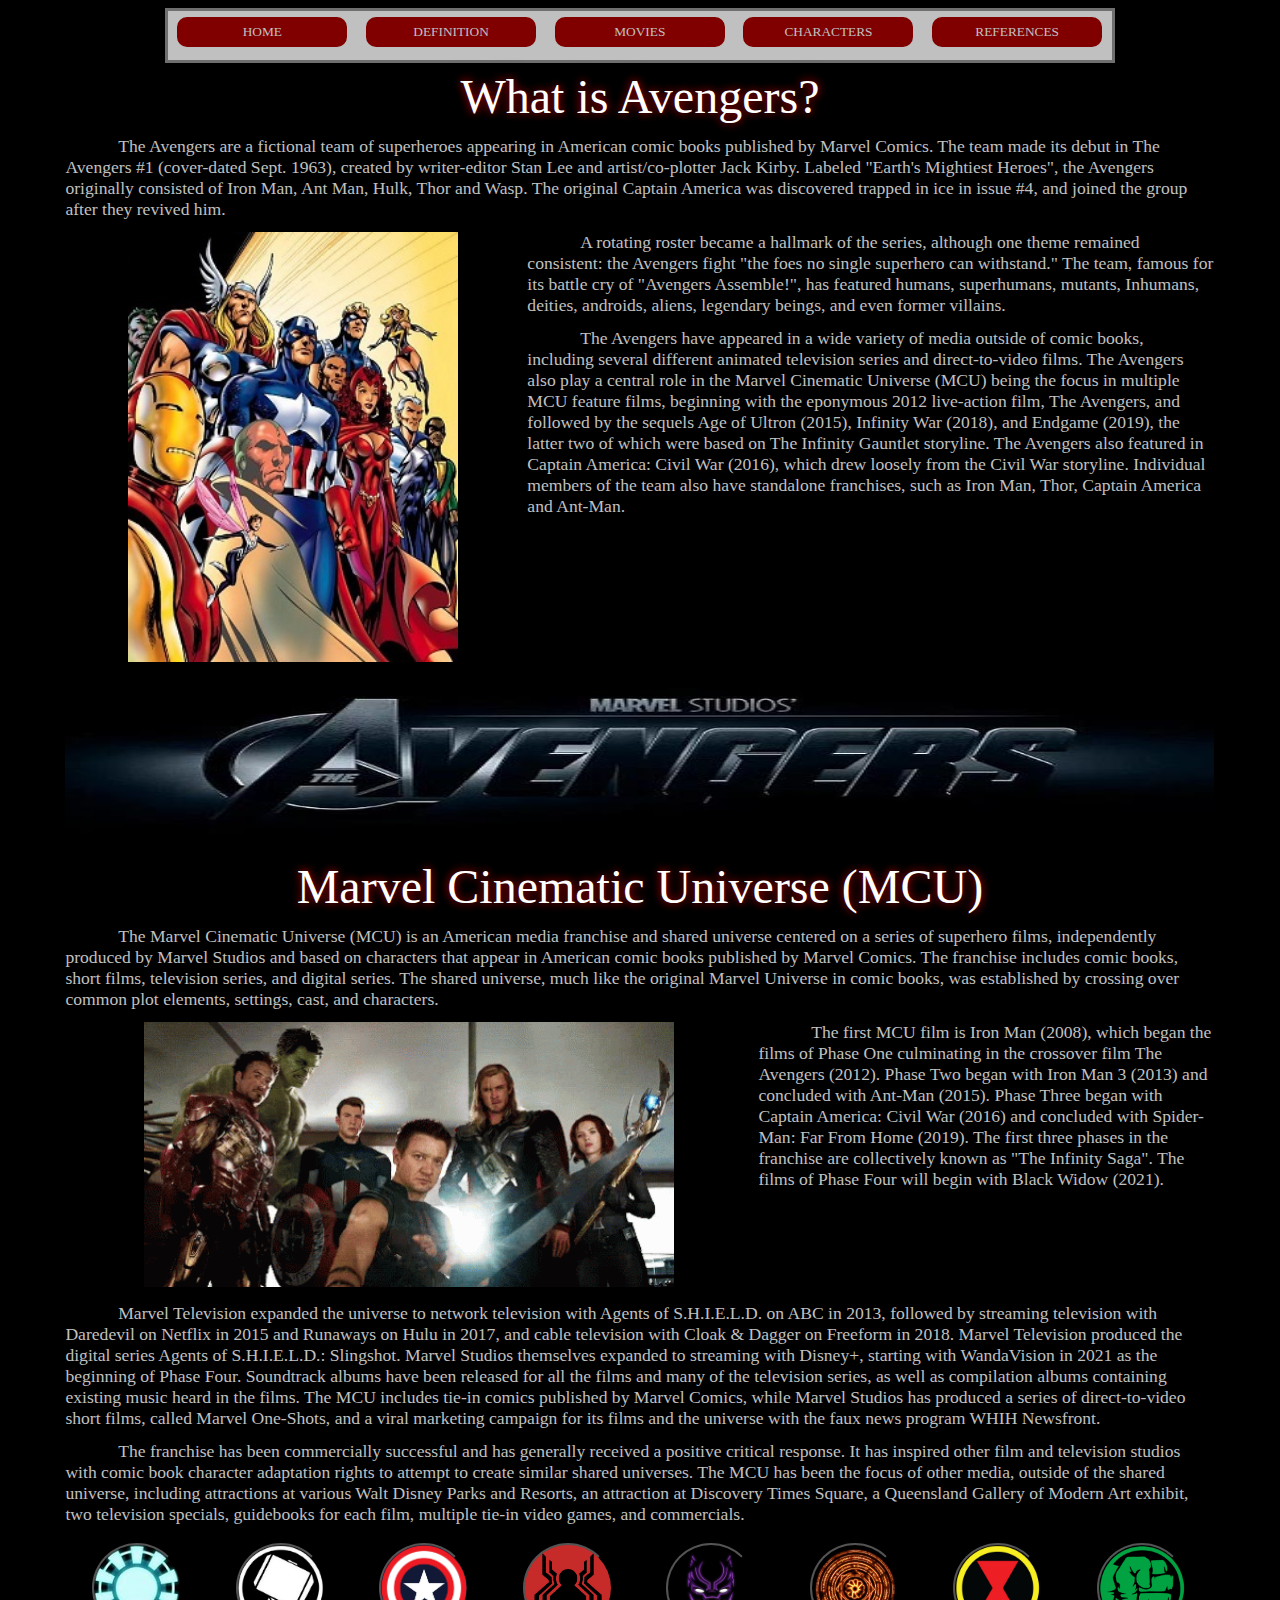
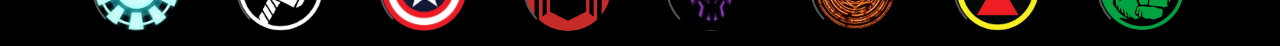
<file: site/pages/what.html>
<!DOCTYPE html>
<html>
    <head>
        <title>What is Avengers</title>
        <meta charset="utf-8"> 
        <meta name="author" content="Rie Zhenzy Zumel" >
        <meta name="viewport" 
              content="width=device-width, initial-scale=1.0">
        <link rel="icon"
              href="../assets/images/AvengersLogo.png">
        <link rel="stylesheet" 
              type="text/css" 
              href="../styles/what.css">
        <link rel="stylesheet" 
              type="text/css" 
              href="../styles/LayoutSize.css">
        <link rel="stylesheet" 
              type="text/css" 
              href="../styles/nav.css">
    </head>

    <body>
        <!-- navigation -->
        <nav>
            
            <div class="col2 colb3">
                <a href="../pages/main.html">
                    <button class="button">HOME</button>
                </a>
            </div>
            <div class="col2 colb4">
                <a href="../pages/what.html">
                    <button class="button">DEFINITION</button>
                </a>
            </div>
            <div class="col2 colb3">
                <a href="../pages/movies.html">
                    <button class="button">MOVIES</button>
                </a>
            </div>
            <div class="col2 colb5 colc5">
                <a href="../pages/ironman.html">
                    <button class="btn button">CHARACTERS</button>
                </a>
            </div>
            <div class="col2 colb5 colc5">
                <a href="../pages/reference.html">
                    <button class="btn button">REFERENCES</button>
                </a>
            </div>
        </nav>

        <header class="title col10">What is Avengers?</header>
            <p class="col10">
                The Avengers are a fictional team of superheroes appearing in American comic books published by Marvel Comics. The team made its debut in The Avengers #1 (cover-dated Sept. 1963), created by writer-editor Stan Lee and artist/co-plotter Jack Kirby. Labeled "Earth's Mightiest Heroes", the Avengers originally consisted of Iron Man, Ant Man, Hulk, Thor and Wasp. The original Captain America was discovered trapped in ice in issue #4, and joined the group after they revived him.
            </p>
        <section class="center col4 cola6 colc10">
            <img class="img1" src="../assets/images/What.jpg">
        </section>
            <p class="col6 cola4 colc10">
                A rotating roster became a hallmark of the series, although one theme remained consistent: the Avengers fight "the foes no single superhero can withstand." The team, famous for its battle cry of "Avengers Assemble!", has featured humans, superhumans, mutants, Inhumans, deities, androids, aliens, legendary beings, and even former villains.
            </p>
            <p class="col6 cola10">
                The Avengers have appeared in a wide variety of media outside of comic books, including several different animated television series and direct-to-video films. The Avengers also play a central role in the Marvel Cinematic Universe (MCU) being the focus in multiple MCU feature films, beginning with the eponymous 2012 live-action film, The Avengers, and followed by the sequels Age of Ultron (2015), Infinity War (2018), and Endgame (2019), the latter two of which were based on The Infinity Gauntlet storyline. The Avengers also featured in Captain America: Civil War (2016), which drew loosely from the Civil War storyline. Individual members of the team also have standalone franchises, such as Iron Man, Thor, Captain America and Ant-Man.
            </p>
            <img class="img2 center col10" src="../assets/images/Banner.png">

        <header class="title col10">Marvel Cinematic Universe (MCU)</header>
            <p class="col10">
                The Marvel Cinematic Universe (MCU) is an American media franchise and shared universe centered on a series of superhero films, independently produced by Marvel Studios and based on characters that appear in American comic books published by Marvel Comics. The franchise includes comic books, short films, television series, and digital series. The shared universe, much like the original Marvel Universe in comic books, was established by crossing over common plot elements, settings, cast, and characters.
            </p>
        <section class="center col6 cola10">
            <img class="img3 " src="../assets/images/AvengersGIF.gif">
        </section>
            <p class="col4 cola10">
                The first MCU film is Iron Man (2008), which began the films of Phase One culminating in the crossover film The Avengers (2012). Phase Two began with Iron Man 3 (2013) and concluded with Ant-Man (2015). Phase Three began with Captain America: Civil War (2016) and concluded with Spider-Man: Far From Home (2019). The first three phases in the franchise are collectively known as "The Infinity Saga". The films of Phase Four will begin with Black Widow (2021).
            </p>
            <p class="col10">
                Marvel Television expanded the universe to network television with Agents of S.H.I.E.L.D. on ABC in 2013, followed by streaming television with Daredevil on Netflix in 2015 and Runaways on Hulu in 2017, and cable television with Cloak & Dagger on Freeform in 2018. Marvel Television produced the digital series Agents of S.H.I.E.L.D.: Slingshot. Marvel Studios themselves expanded to streaming with Disney+, starting with WandaVision in 2021 as the beginning of Phase Four. Soundtrack albums have been released for all the films and many of the television series, as well as compilation albums containing existing music heard in the films. The MCU includes tie-in comics published by Marvel Comics, while Marvel Studios has produced a series of direct-to-video short films, called Marvel One-Shots, and a viral marketing campaign for its films and the universe with the faux news program WHIH Newsfront.
            </p>
            <p class="col10">
                The franchise has been commercially successful and has generally received a positive critical response. It has inspired other film and television studios with comic book character adaptation rights to attempt to create similar shared universes. The MCU has been the focus of other media, outside of the shared universe, including attractions at various Walt Disney Parks and Resorts, an attraction at Discovery Times Square, a Queensland Gallery of Modern Art exhibit, two television specials, guidebooks for each film, multiple tie-in video games, and commercials.
            </p>
        <!-- character buttons -->
        <div class="col10 center"> 
            <section class="col1_2 cola2_5">
                <a href="../pages/ironman.html">
                    <button class="ironman btn2"></button>
                </a>
            </section>
            <section class="col1_2 cola2_5">
                <a href="../pages/thor.html">
                    <button class="thor btn2"></button>
                </a>
            </section>
            <section class="col1_2 cola2_5">
                <a href="../pages/captain.html">
                    <button class="cap btn2"></button>
                </a>
            </section>
            <section class="col1_2 cola2_5">
                <a href="../pages/spiderman.html">
                    <button class="spidey btn2"></button>
                </a>
            </section>
            <section class="col1_2 cola2_5">
                <a href="../pages/panther.html">
                    <button class="panther btn2"></button>
                </a>
            </section>
            <section class="col1_2 cola2_5">
                <a href="../pages/strange.html">
                    <button class="strange btn2"></button>
                </a>
            </section>
            <section class="col1_2 cola2_5">
                <a href="../pages/widow.html">
                    <button class="widow btn2"></button>
                </a>
            </section>
            <section class="col1_2 cola2_5">
                <a href="../pages/hulk.html">
                    <button class="hulk btn2"></button>
                </a>
            </section>
        </div> 
    </body>
</html>
</file>
<file: site/styles/main.css>
*{
    box-sizing: border-box;
    font-family: 'Times New Roman', Times, serif;
    color: dimgray;
    margin-left: auto;
    margin-right: auto;
    width: 95%;
    /* border: 1pt solid red; */
    font-size: 1em;
    max-width: 1440px;
}
body{
    background-color: black;
    background-image: url(../assets/images/HomeLogo.jpg);
    background-size: cover;
    background-position-x: center;
    background-position-y: center;
    text-align: center;
}
.bg{
    height: 375px;
}
.title{
    color: white;
    text-shadow: 0 0 20px black,
                0 0 10px red;
    font-size: 2em;
}
/* character logos */
.char{
    text-align: center;
}
/* SMALL LAPTOP */
@media screen and (max-width:1024px){
    .bg{
        height: 300px;
    }
    .title{
        font-size: 1.5em;
    }
}
/* TABLET */
@media screen and (max-width:768px){
    .bg{
        height: 240px;
    }
    .title{
        font-size: 1.3em;
    }
}
/* PHONE */
@media screen and (max-width:425px){
    .title{
        font-size: 1.1em;
    }
}
</file>
<file: site/styles/LayoutSize.css>
/* sizes of layout */
[class*="col"]{
    float: left;
    margin: 3px auto;
    padding: 3px;
}
.col0{
    width: 0.00%;
}
.col1{
    width: 9.99%;
}
.col1_2{
    width: 12.49%;
}
.col2{
    width: 19.99%;
}
.col3{
    width: 29.99%;
}
.col4{
    width: 39.99%;
}
.col5{
    width: 49.99%;
}
.col6{
    width: 59.99%;
}
.col7{
    width: 69.99%;
}
.col8{
    width: 79.99%;
}
.col9{
    width: 89.99%;
}
.col10{
    width: 99.99%;
}
/* SMALL LAPTOP */
@media screen and (max-width:1024px){
    [class*="col"]{
        float: left;
        margin: 3px auto;
        padding: 3px;
    }
    .col0{
        width: 1%;
    }
    .cola0{
        width: 0%;
    }
    .cola1{
        width: 9.99%;
    }
    .cola2{
        width: 19.99%;
    }
    .cola2_5{
        width: 24.99%;
    }
    .cola3{
        width: 29.99%;
    }
    .cola4{
        width: 39.99%;
    }
    .cola5{
        width: 49.99%;
    }
    .cola6{
        width: 59.99%;
    }
    .cola7{
        width: 69.99%;
    }
    .cola8{
        width: 79.99%;
    }
    .cola9{
        width: 89.99%;
    }
    .cola10{
        width: 99.99%;
    }
    .hidden{
        display: none;
    }
}
/* TABLET */
@media screen and (max-width:768px){
    [class*="col"]{
        float: left;
        margin: 3px auto;
        padding: 3px;
    }
    .colb0{
        width: 0%;
    }
    .colb_5{
        width: 4.99%;
    }
    .colb1{
        width: 9.99%;
    }
    .colb2{
        width: 19.99%;
    }
    .colb3{
        width: 29.99%;
    }
    .colb4{
        width: 39.99%;
    }
    .colb5{
        width: 49.99%;
    }
    .colb6{
        width: 59.99%;
    }
    .colb7{
        width: 69.99%;
    }
    .colb8{
        width: 79.99%;
    }
    .colb9{
        width: 89.99%;
    }
    .colb10{
        width: 99.99%;
    }
}
/* PHONE */
@media screen and (max-width:425px){
    [class*="col"]{
        float: left;
        margin: 3px auto;
        padding: 3px;
    }
    .colc0{
        width: 0%;
    }
    .colc1{
        width: 9.99%;
    }
    .colc2{
        width: 19.99%;
    }
    .colc3{
        width: 29.99%;
    }
    .colc4{
        width: 39.99%;
    }
    .colc5{
        width: 49.99%;
    }
    .colc6{
        width: 59.99%;
    }
    .colc7{
        width: 69.99%;
    }
    .colc8{
        width: 79.99%;
    }
    .colc9{
        width: 89.99%;
    }
    .colc10{
        width: 99.99%;
    }
}
</file>
<file: site/styles/nav.css>
/* buttons for nav */
nav{
    background-color: #c0c0c0;
    border: 3px solid #706f6f;
    text-align: center;
    max-width: 950px;
    align-self: center;
    height: 55px;
    margin-top: 0px;
    margin-bottom: 0px;
    padding: 0px;
}
.button{
    text-align: center;
    width:170px;
    height: 30px;
    color: #c0c0c0;
    background-color: maroon;
    border: 2px solid maroon;
    cursor: pointer;
    border-radius: 10px;
    transition: .5s;
}
.button:hover{
    box-shadow: 0 4px 15px 0 maroon inset,
                0 4px 15px 0 red; 
    background-color: #c0c0c0;
    color: rgb(214, 2, 2);
    border: 1px solid red;
    text-decoration: solid;
}
.center{
    text-align: center;
}
.subtitle{
    color: white;
    text-shadow: 0 0 20px black,
                0 0 10px red;
    font-size: 2em;
    text-align: center;
}

/* char buttons */
.btn2{
    text-align: center;
    width:90px;
    height: 90px;
    color: #c0c0c0;
    cursor: pointer;
    border-radius: 50%;
    transition: .3s;
    background-size: cover;
    background-position-x: center;
    background-position-y: center;
}
.sel{
    color: white;
    text-shadow: 0 0 20px black,
                0 0 20px #c0c0c0;
    font-size: 2em;
}
.ironman{
    background-image: url(../assets/images/IronManLogo.png);
}
.ironman:hover{
    box-shadow: 0 4px 15px 0 #c0c0c0 inset,
                0 4px 15px 0 #c0c0c0;
    border: 1px solid #c0c0c0;
}
.thor{
    background-image: url(../assets/images/ThorLogo.jpg);
}
.thor:hover{
    box-shadow: 0 4px 15px 0 yellow inset,
                0 4px 15px 0 yellow;
    border: 1px solid yellow;
}
.cap{
    background-image: url(../assets/images/CapLogo.png);
}
.cap:hover{
    box-shadow: 0 4px 15px 0 blue inset,
                0 4px 15px 0 blue;
    border: 1px solid blue;
}
.spidey{
    background-image: url(../assets/images/SpidermanLogo.jpg);
}
.spidey:hover{
    box-shadow: 0 4px 15px 0 maroon inset,
                0 4px 15px 0 maroon;
    border: 1px solid maroon;
}
.panther{
    background-image: url(../assets/images/PantherLogo.jpg);
}
.panther:hover{
    box-shadow: 0 4px 15px 0 darkviolet inset,
                0 4px 15px 0 darkviolet;
    border: 1px solid darkviolet;
}
.strange{
    background-image: url(../assets/images/StrangeLogo.jpg);
}
.strange:hover{
    box-shadow: 0 4px 15px 0 orangered inset,
                0 4px 15px 0 orangered;
    border: 1px solid orange;
}
.widow{
    background-image: url(../assets/images/WidowLogo.jpg);
}
.widow:hover{
    box-shadow: 0 4px 15px 0 red inset,
                0 4px 15px 0 red;
    border: 1px solid red;
}
.hulk{
    background-image: url(../assets/images/HulkLogo.png);
}
.hulk:hover{
    box-shadow: 0 4px 15px 0 green inset,
                0 4px 15px 0 green;
    border: 1px solid green;
}

/* SMALL LAPTOP */
@media screen and (max-width:1024px){
    nav{
        border: 2px;
        max-width: 650px;
        height: 38px;
    }
    .button{
        width: 115px;
        height: 23px;
        border: 2px;
        border-radius: 10px;
        font-size: 0.9em;
    }
    .sel{
        font-size: 1.5em;
    }
    .spacer{
        height: 110px;
    }
    .subtitle{
        font-size: 1.4em;
    }
}
/* TABLET */
@media screen and (max-width:768px){
    nav{
        border: 2px;
        max-width: 400px;
        height: 65px;
    }
    .button{
        width: 100px;
        height: 19px;
        border: 2px;
        border-radius: 10px;
        font-size: 0.8em;
    }
    .sel{
        font-size: 1.2em;
    }
    .spacer{
        height: 73px;
    }
    .navs{
        height: 28px;
    }
    .btn2{
        width: 60px;
        height: 60px;
    }
    .subtitle{
        font-size: 1.2em;
    }
}
/* PHONE */
@media screen and (max-width:425px){
    nav{
        border: 2px;
        max-width: 340px;
        height: 65px;
    }
    .button{
        width: 75px;
        height: 15px;
        border: 2px;
        border-radius: 10px;
        font-size: 0.65em;
    }
    .btn{
        width: 100px;
    }
    .sel{
        font-size: 1em;
    }
    .spacer{
        height: 52px;
    }
    .navs{
        height: 20px;
    }
    .btn2{
        width: 40px;
        height: 40px;
    }
    .subtitle{
        font-size: 1em;
    }
}
</file>
<file: site/styles/captain.css>
*{
    box-sizing: border-box;
    font-family: 'Times New Roman', Times, serif;
    color: #c0c0c0;
    margin-left: auto;
    margin-right: auto;
    width: 95%;
    /* border: 1pt solid red; */
    max-width: 1440px;
}
body{
    background-image: url(../assets/images/CaptainBG.jpg);
    background-position-x: center;
    background-position-y: center;
}
p{
    text-align: left;
    font-size: 1.1em;
    text-indent: 2em;
    background-color: black;
    background-blend-mode: darken;
}
.title{
    color: white;
    text-shadow: 0 0 20px black,
                0 0 10px red;
    font-size: 3em;
    text-align: center;
}
.center{
    text-align: center;
}
.img{
    width: 350px;
}
/* SMALL LAPTOP */
@media screen and (max-width:1024px){
    .title{
        font-size: 1.5em;
    }
    p{
        font-size: 1em;
    }
    .img{
        width: 320px;
    }
}
/* TABLET */
@media screen and (max-width:768px){
    .title{
        font-size: 1.3em;
    }
    p{
        font-size: 0.9em;
    }
    .img{
        width: 320px;
    }
}
/* PHONE */
@media screen and (max-width:425px){
    .title{
        font-size: 1.1em;
    }
    p{
        font-size: 0.8em;
    }
    .img{
        width: 230px;
    }
}
</file>
<file: site/styles/home.css>
*{
    box-sizing: border-box;
    font-family: 'Times New Roman', Times, serif;
    color: dimgray;
    margin-left: auto;
    margin-right: auto;
    width: 95%;
    /* border: 1pt solid red; */
    font-size: 1em;
    max-width: 1440px;
}
body{
    background-color: black;
    background-image: url(../assets/images/HomeLogo.jpg);
    background-size: cover;
    background-position-x: center;
    background-position-y: center;
    text-align: center;
}
.bg{
    height: 375px;
}
/* character logos */
.char{
    text-align: center;
}
/* SMALL LAPTOP */
@media screen and (max-width:1024px){
    .bg{
        height: 300px;
    }
}
/* TABLET */
@media screen and (max-width:768px){
    .bg{
        height: 240px;
    }
}
/* PHONE */
@media screen and (max-width:425px){
}
</file>
<file: site/styles/hulk.css>
*{
    box-sizing: border-box;
    font-family: 'Times New Roman', Times, serif;
    color: #c0c0c0;
    margin-left: auto;
    margin-right: auto;
    width: 95%;
    /* border: 1pt solid red; */
    max-width: 1440px;
}
body{
    background-image: url(../assets/images/HulkBG.jpg);
    background-position-x: center;
    background-position-y: center;
}
p{
    text-align: left;
    font-size: 1.1em;
    text-indent: 2em;
    background-color: black;
    background-blend-mode: darken;
}
.title{
    color: white;
    text-shadow: 0 0 20px black,
                0 0 10px red;
    font-size: 3em;
    text-align: center;
}
.center{
    text-align: center;
}
.img{
    width: 350px;
}
/* SMALL LAPTOP */
@media screen and (max-width:1024px){
    .title{
        font-size: 1.5em;
    }
    p{
        font-size: 1em;
    }
    .img{
        width: 320px;
    }
}
/* TABLET */
@media screen and (max-width:768px){
    .title{
        font-size: 1.3em;
    }
    p{
        font-size: 0.9em;
    }
    .img{
        width: 320px;
    }
}
/* PHONE */
@media screen and (max-width:425px){
    .title{
        font-size: 1.1em;
    }
    p{
        font-size: 0.8em;
    }
    .img{
        width: 230px;
    }
}
</file>
<file: site/styles/ref.css>
*{
    box-sizing: border-box;
    font-family: 'Times New Roman', Times, serif;
    color: whitesmoke;
    margin-left: auto;
    margin-right: auto;
    width: 95%;
    /* border: 1pt solid red; */
    max-width: 1440px;
}
body{
    background-color: black;
}
p{
    text-align: left;
    font-size: 1em;
}
a{
    text-indent: 2em;
    color: #c0c0c0;
}
.title{
    color: white;
    text-shadow: 0 0 20px black,
                0 0 10px red;
    font-size: 3em;
    text-align: center;
}
/* SMALL LAPTOP */
@media screen and (max-width:1024px){
    .title{
        font-size: 1.5em;
    }
    p{
        font-size: 1em;
    }
}
/* TABLET */
@media screen and (max-width:768px){
    .title{
        font-size: 1.3em;
    }
    p{
        font-size: 0.9em;
    }
}
/* PHONE */
@media screen and (max-width:425px){
    .title{
        font-size: 1.1em;
    }
    p{
        font-size: 0.8em;
    }
}
</file>
<file: site/styles/spiderman.css>
*{
    box-sizing: border-box;
    font-family: 'Times New Roman', Times, serif;
    color: #c0c0c0;
    margin-left: auto;
    margin-right: auto;
    width: 95%;
    /* border: 1pt solid red; */
    max-width: 1440px;
}
body{
    background-image: url(../assets/images/SpiderBG.jpg);
    background-position-x: center;
    /* background-position-y: center; */
}
p{
    text-align: left;
    font-size: 1.1em;
    text-indent: 2em;
    background-color: black;
    background-blend-mode: darken;
}
.title{
    color: white;
    text-shadow: 0 0 20px black,
                0 0 10px red;
    font-size: 3em;
    text-align: center;
}
.center{
    text-align: center;
}
.img{
    width: 350px;
}
/* SMALL LAPTOP */
@media screen and (max-width:1024px){
    .title{
        font-size: 1.5em;
    }
    p{
        font-size: 1em;
    }
    .img{
        width: 320px;
    }
}
/* TABLET */
@media screen and (max-width:768px){
    .title{
        font-size: 1.3em;
    }
    p{
        font-size: 0.9em;
    }
    .img{
        width: 320px;
    }
}
/* PHONE */
@media screen and (max-width:425px){
    .title{
        font-size: 1.1em;
    }
    p{
        font-size: 0.8em;
    }
    .img{
        width: 230px;
    }
}
</file>
<file: site/styles/strange.css>
*{
    box-sizing: border-box;
    font-family: 'Times New Roman', Times, serif;
    color: #c0c0c0;
    margin-left: auto;
    margin-right: auto;
    width: 95%;
    /* border: 1pt solid red; */
    max-width: 1440px;
}
body{
    background-image: url(../assets/images/StrangeBG.jpg);
    background-position-x: center;
    background-position-y: center;
}
p{
    text-align: left;
    font-size: 1.1em;
    text-indent: 2em;
    background-color: black;
    background-blend-mode: darken;
}
.title{
    color: white;
    text-shadow: 0 0 20px black,
                0 0 10px red;
    font-size: 3em;
    text-align: center;
}
.center{
    text-align: center;
}
.img{
    width: 350px;
}
/* SMALL LAPTOP */
@media screen and (max-width:1024px){
    .title{
        font-size: 1.5em;
    }
    p{
        font-size: 1em;
    }
    .img{
        width: 320px;
    }
}
/* TABLET */
@media screen and (max-width:768px){
    .title{
        font-size: 1.3em;
    }
    p{
        font-size: 0.9em;
    }
    .img{
        width: 320px;
    }
}
/* PHONE */
@media screen and (max-width:425px){
    .title{
        font-size: 1.1em;
    }
    p{
        font-size: 0.8em;
    }
    .img{
        width: 230px;
    }
}
</file>
<file: site/styles/thor.css>
*{
    box-sizing: border-box;
    font-family: 'Times New Roman', Times, serif;
    color: #c0c0c0;
    margin-left: auto;
    margin-right: auto;
    width: 95%;
    /* border: 1pt solid red; */
    max-width: 1440px;
}
body{
    background-image: url(../assets/images/ThorBG.jpg);
    /* background-position-x: center; */
    background-position-y: center;
}
p{
    text-align: left;
    font-size: 1.1em;
    text-indent: 2em;
    background-color: black;
    background-blend-mode: darken;
}
.title{
    color: white;
    text-shadow: 0 0 20px black,
                0 0 10px red;
    font-size: 3em;
    text-align: center;
}
.center{
    text-align: center;
}
.img{
    width: 350px;
}
/* SMALL LAPTOP */
@media screen and (max-width:1024px){
    .title{
        font-size: 1.5em;
    }
    p{
        font-size: 1em;
    }
    .img{
        width: 320px;
    }
}
/* TABLET */
@media screen and (max-width:768px){
    .title{
        font-size: 1.3em;
    }
    p{
        font-size: 0.9em;
    }
    .img{
        width: 320px;
    }
}
/* PHONE */
@media screen and (max-width:425px){
    .title{
        font-size: 1.1em;
    }
    p{
        font-size: 0.8em;
    }
    .img{
        width: 230px;
    }
}
</file>
<file: site/styles/what.css>
*{
    box-sizing: border-box;
    font-family: 'Times New Roman', Times, serif;
    color: #c0c0c0;
    margin-left: auto;
    margin-right: auto;
    width: 95%;
    /* border: 1pt solid red; */
    max-width: 1440px;
}
body{
    background-color: black;
}
p{
    text-align: left;
    font-size: 1.1em;
    text-indent: 3em;
}
.title{
    color: white;
    text-shadow: 0 0 20px black,
                0 0 10px red;
    font-size: 3em;
    text-align: center;
}
.center{
    text-align: center;
}
.img1{
    width: 330px;
}
.img2{
    height: 175px;
}
.img3{
    width: 530px;
}
/* SMALL LAPTOP */
@media screen and (max-width:1024px){
    p{
        font-size: 1em;
        text-indent: 3em;
    }
    .title{
        font-size: 3em;
    }
    .img1{
        width: 230px;
    }
    .img2{
        height: 120px;
    }
    .img3{
        width: 400px;
    }
}
/* TABLET */
@media screen and (max-width:768px){
    p{
        font-size: 1em;
        text-indent: 2em;
    }
    .title{
        font-size: 2.7em;
    }
    .img1{
        width: 220px;
    }
    .img2{
        height: 100px;
    }
    .img3{
        width: 350px;
    }
}
/* PHONE */
@media screen and (max-width:425px){
    p{
        font-size: 0.8em;
        text-indent: 2em;
    }
    .title{
        font-size: 2.2em;
    }
    .img1{
        width: 220px;
    }
    .img2{
        height: 100px;
    }
    .img3{
        width: 250px;
    }
}
</file>
